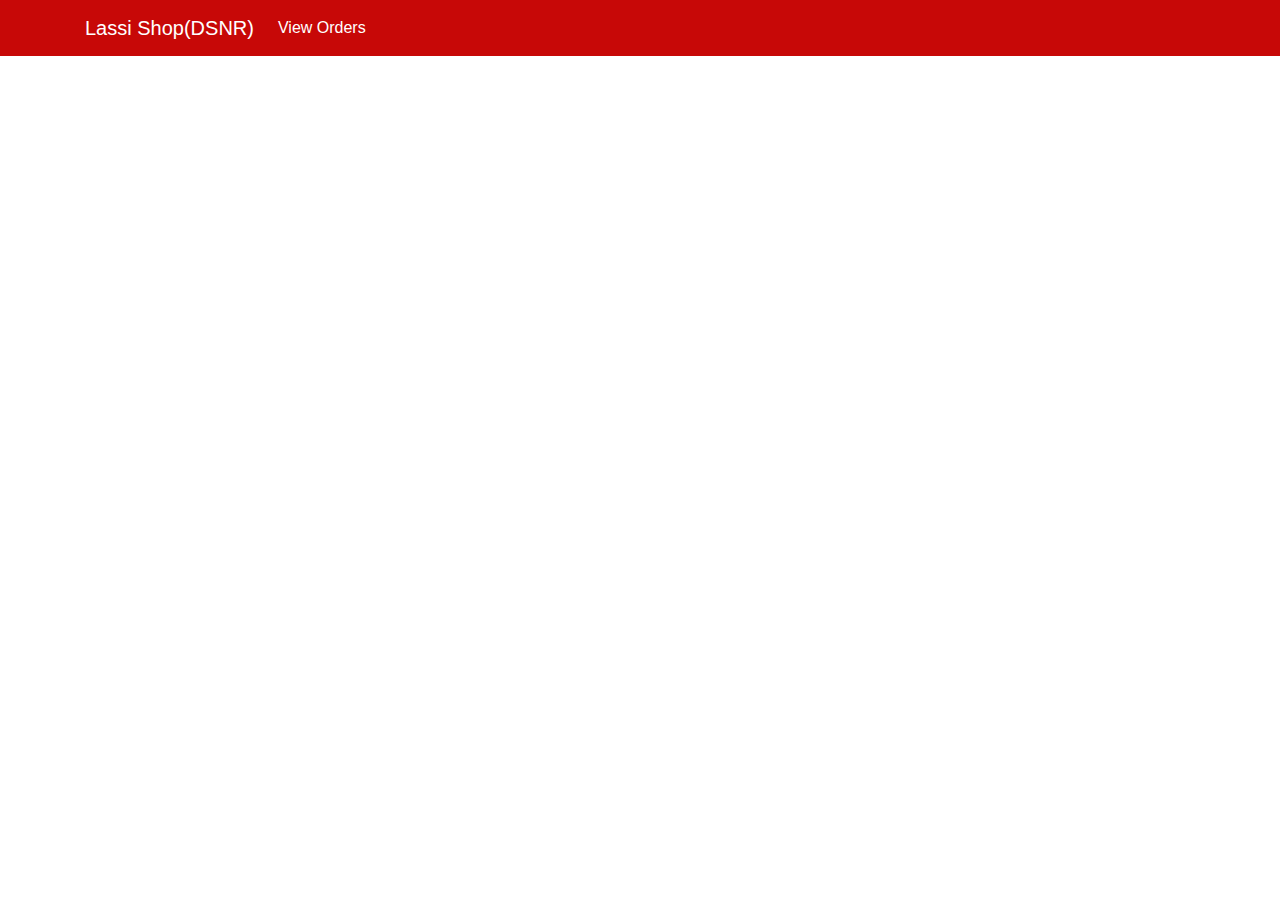
<file: index.html>
<!doctype html>
<html lang="en">
<head>
  <meta charset="utf-8">
  <title>Lassi shop(DSNR)</title>
  <base href="https://sudhirdonur.github.io/lassiShop-DSNR/">
  <meta name="viewport" content="width=device-width, initial-scale=1">
  <link rel="icon" type="image/x-icon" href="favicon.ico">
<link rel="stylesheet" href="styles.542c81ca1cf62a222b55.css"></head>
<body>
  <app-root></app-root>
<script type="text/javascript" src="runtime.ec2944dd8b20ec099bf3.js"></script><script type="text/javascript" src="polyfills.1ef83d22ada557f4a131.js"></script><script type="text/javascript" src="main.89d92cea040593d075df.js"></script></body>
</html>
</file>
<file: styles.542c81ca1cf62a222b55.css>
@import url(https://fonts.googleapis.com/css?family=Ubuntu:400,700);/*!
 * Bootswatch v4.3.1
 * Homepage: https://bootswatch.com
 * Copyright 2012-2019 Thomas Park
 * Licensed under MIT
 * Based on Bootstrap
*//*!
 * Bootstrap v4.3.1 (https://getbootstrap.com/)
 * Copyright 2011-2019 The Bootstrap Authors
 * Copyright 2011-2019 Twitter, Inc.
 * Licensed under MIT (https://github.com/twbs/bootstrap/blob/master/LICENSE)
 */:root{--blue:#007bff;--indigo:#6610f2;--purple:#772953;--pink:#e83e8c;--red:#DF382C;--orange:#E95420;--yellow:#EFB73E;--green:#38B44A;--teal:#20c997;--cyan:#17a2b8;--white:#fff;--gray:#868e96;--gray-dark:#333;--primary:#E95420;--secondary:#AEA79F;--success:#38B44A;--info:#17a2b8;--warning:#EFB73E;--danger:#DF382C;--light:#e9ecef;--dark:#772953;--breakpoint-xs:0;--breakpoint-sm:576px;--breakpoint-md:768px;--breakpoint-lg:992px;--breakpoint-xl:1200px;--font-family-sans-serif:"Ubuntu",-apple-system,BlinkMacSystemFont,"Segoe UI",Roboto,"Helvetica Neue",Arial,sans-serif,"Apple Color Emoji","Segoe UI Emoji","Segoe UI Symbol";--font-family-monospace:SFMono-Regular,Menlo,Monaco,Consolas,"Liberation Mono","Courier New",monospace}*,::after,::before{box-sizing:border-box}html{font-family:sans-serif;line-height:1.15;-webkit-text-size-adjust:100%;-webkit-tap-highlight-color:transparent}article,aside,figcaption,figure,footer,header,hgroup,main,nav,section{display:block}body{margin:0;font-family:-apple-system,BlinkMacSystemFont,"Segoe UI",Roboto,"Helvetica Neue",Arial,sans-serif,"Apple Color Emoji","Segoe UI Emoji","Segoe UI Symbol";font-size:1rem;font-weight:400;line-height:1.5;color:#333;text-align:left;background-color:#fff}[tabindex="-1"]:focus{outline:0!important}h1,h2,h3,h4,h5,h6{margin-top:0}dl,ol,p,ul{margin-top:0;margin-bottom:1rem}abbr[data-original-title],abbr[title]{text-decoration:underline;-webkit-text-decoration:underline dotted;text-decoration:underline dotted;cursor:help;border-bottom:0;text-decoration-skip-ink:none}address{margin-bottom:1rem;font-style:normal;line-height:inherit}ol ol,ol ul,ul ol,ul ul{margin-bottom:0}dt{font-weight:700}dd{margin-bottom:.5rem;margin-left:0}blockquote,figure{margin:0 0 1rem}b,strong{font-weight:bolder}sub,sup{position:relative;font-size:75%;line-height:0;vertical-align:baseline}sub{bottom:-.25em}sup{top:-.5em}a{color:#e95420;text-decoration:none;background-color:transparent}a:hover{color:#ac3911;text-decoration:underline}a:not([href]):not([tabindex]),a:not([href]):not([tabindex]):focus,a:not([href]):not([tabindex]):hover{color:inherit;text-decoration:none}a:not([href]):not([tabindex]):focus{outline:0}code,kbd,pre,samp{font-family:SFMono-Regular,Menlo,Monaco,Consolas,"Liberation Mono","Courier New",monospace;font-size:1em}pre{margin-top:0;margin-bottom:1rem;overflow:auto}img{vertical-align:middle;border-style:none}svg{overflow:hidden;vertical-align:middle}table{border-collapse:collapse}caption{padding-top:.75rem;padding-bottom:.75rem;color:#868e96;text-align:left;caption-side:bottom}th{text-align:inherit}label{display:inline-block;margin-bottom:.5rem}button{border-radius:0}button:focus{outline:dotted 1px;outline:-webkit-focus-ring-color auto 5px}button,input,optgroup,select,textarea{margin:0;font-family:-apple-system,BlinkMacSystemFont,"Segoe UI",Roboto,"Helvetica Neue",Arial,sans-serif,"Apple Color Emoji","Segoe UI Emoji","Segoe UI Symbol";font-size:inherit;line-height:inherit}button,input{overflow:visible}button,select{text-transform:none}select{word-wrap:normal}[type=button],[type=reset],[type=submit],button{-webkit-appearance:button}[type=button]:not(:disabled),[type=reset]:not(:disabled),[type=submit]:not(:disabled),button:not(:disabled){cursor:pointer}[type=button]::-moz-focus-inner,[type=reset]::-moz-focus-inner,[type=submit]::-moz-focus-inner,button::-moz-focus-inner{padding:0;border-style:none}input[type=checkbox],input[type=radio]{box-sizing:border-box;padding:0}input[type=date],input[type=datetime-local],input[type=month],input[type=time]{-webkit-appearance:listbox}textarea{overflow:auto;resize:vertical}fieldset{min-width:0;padding:0;margin:0;border:0}legend{display:block;width:100%;max-width:100%;padding:0;margin-bottom:.5rem;font-size:1.5rem;line-height:inherit;color:inherit;white-space:normal}progress{vertical-align:baseline}[type=number]::-webkit-inner-spin-button,[type=number]::-webkit-outer-spin-button{height:auto}[type=search]{outline-offset:-2px;-webkit-appearance:none}[type=search]::-webkit-search-decoration{-webkit-appearance:none}::-webkit-file-upload-button{font:inherit;-webkit-appearance:button}output{display:inline-block}summary{display:list-item;cursor:pointer}template{display:none}[hidden]{display:none!important}.h1,.h2,.h3,.h4,.h5,.h6,h1,h2,h3,h4,h5,h6{margin-bottom:.5rem;font-weight:500;line-height:1.2}.h1,h1{font-size:2.5rem}.h2,h2{font-size:2rem}.h3,h3{font-size:1.75rem}.h4,h4{font-size:1.5rem}.h5,h5{font-size:1.25rem}.h6,h6{font-size:1rem}.lead{font-size:1.25rem;font-weight:300}.display-1{font-size:6rem;font-weight:300;line-height:1.2}.display-2{font-size:5.5rem;font-weight:300;line-height:1.2}.display-3{font-size:4.5rem;font-weight:300;line-height:1.2}.display-4{font-size:3.5rem;font-weight:300;line-height:1.2}hr{box-sizing:content-box;height:0;overflow:visible;margin-top:1rem;margin-bottom:1rem;border:0;border-top:1px solid rgba(0,0,0,.1)}.small,small{font-size:80%;font-weight:400}.mark,mark{padding:.2em;background-color:#fcf8e3}.list-inline,.list-unstyled{padding-left:0;list-style:none}.list-inline-item{display:inline-block}.list-inline-item:not(:last-child){margin-right:.5rem}.initialism{font-size:90%;text-transform:uppercase}.blockquote{margin-bottom:1rem;font-size:1.25rem}.blockquote-footer{display:block;font-size:80%;color:#868e96}.blockquote-footer::before{content:"\2014\00A0"}.img-fluid{max-width:100%;height:auto}.img-thumbnail{padding:.25rem;background-color:#fff;border:1px solid #dee2e6;border-radius:.25rem;max-width:100%;height:auto}.figure{display:inline-block}.figure-img{margin-bottom:.5rem;line-height:1}.figure-caption{font-size:90%;color:#868e96}code{font-size:87.5%;color:#e83e8c;word-break:break-word}a>code{color:inherit}kbd{padding:.2rem .4rem;font-size:87.5%;color:#fff;background-color:#212529;border-radius:.2rem}kbd kbd{padding:0;font-size:100%;font-weight:700}pre{display:block;font-size:87.5%;color:#212529}pre code{font-size:inherit;color:inherit;word-break:normal}.pre-scrollable{max-height:340px;overflow-y:scroll}.container{width:100%;padding-right:15px;padding-left:15px;margin-right:auto;margin-left:auto}@media (min-width:576px){.container{max-width:540px}}@media (min-width:768px){.container{max-width:720px}}@media (min-width:992px){.container{max-width:960px}}@media (min-width:1200px){.container{max-width:1140px}}.container-fluid{width:100%;padding-right:15px;padding-left:15px;margin-right:auto;margin-left:auto}.row{display:flex;flex-wrap:wrap;margin-right:-15px;margin-left:-15px}.no-gutters{margin-right:0;margin-left:0}.no-gutters>.col,.no-gutters>[class*=col-]{padding-right:0;padding-left:0}.col,.col-1,.col-10,.col-11,.col-12,.col-2,.col-3,.col-4,.col-5,.col-6,.col-7,.col-8,.col-9,.col-auto,.col-lg,.col-lg-1,.col-lg-10,.col-lg-11,.col-lg-12,.col-lg-2,.col-lg-3,.col-lg-4,.col-lg-5,.col-lg-6,.col-lg-7,.col-lg-8,.col-lg-9,.col-lg-auto,.col-md,.col-md-1,.col-md-10,.col-md-11,.col-md-12,.col-md-2,.col-md-3,.col-md-4,.col-md-5,.col-md-6,.col-md-7,.col-md-8,.col-md-9,.col-md-auto,.col-sm,.col-sm-1,.col-sm-10,.col-sm-11,.col-sm-12,.col-sm-2,.col-sm-3,.col-sm-4,.col-sm-5,.col-sm-6,.col-sm-7,.col-sm-8,.col-sm-9,.col-sm-auto,.col-xl,.col-xl-1,.col-xl-10,.col-xl-11,.col-xl-12,.col-xl-2,.col-xl-3,.col-xl-4,.col-xl-5,.col-xl-6,.col-xl-7,.col-xl-8,.col-xl-9,.col-xl-auto{position:relative;width:100%;padding-right:15px;padding-left:15px}.col{flex-basis:0;flex-grow:1;max-width:100%}.col-auto{flex:0 0 auto;width:auto;max-width:100%}.col-1{flex:0 0 8.3333333333%;max-width:8.3333333333%}.col-2{flex:0 0 16.6666666667%;max-width:16.6666666667%}.col-3{flex:0 0 25%;max-width:25%}.col-4{flex:0 0 33.3333333333%;max-width:33.3333333333%}.col-5{flex:0 0 41.6666666667%;max-width:41.6666666667%}.col-6{flex:0 0 50%;max-width:50%}.col-7{flex:0 0 58.3333333333%;max-width:58.3333333333%}.col-8{flex:0 0 66.6666666667%;max-width:66.6666666667%}.col-9{flex:0 0 75%;max-width:75%}.col-10{flex:0 0 83.3333333333%;max-width:83.3333333333%}.col-11{flex:0 0 91.6666666667%;max-width:91.6666666667%}.col-12{flex:0 0 100%;max-width:100%}.order-first{order:-1}.order-last{order:13}.order-0{order:0}.order-1{order:1}.order-2{order:2}.order-3{order:3}.order-4{order:4}.order-5{order:5}.order-6{order:6}.order-7{order:7}.order-8{order:8}.order-9{order:9}.order-10{order:10}.order-11{order:11}.order-12{order:12}.offset-1{margin-left:8.3333333333%}.offset-2{margin-left:16.6666666667%}.offset-3{margin-left:25%}.offset-4{margin-left:33.3333333333%}.offset-5{margin-left:41.6666666667%}.offset-6{margin-left:50%}.offset-7{margin-left:58.3333333333%}.offset-8{margin-left:66.6666666667%}.offset-9{margin-left:75%}.offset-10{margin-left:83.3333333333%}.offset-11{margin-left:91.6666666667%}@media (min-width:576px){.col-sm{flex-basis:0;flex-grow:1;max-width:100%}.col-sm-auto{flex:0 0 auto;width:auto;max-width:100%}.col-sm-1{flex:0 0 8.3333333333%;max-width:8.3333333333%}.col-sm-2{flex:0 0 16.6666666667%;max-width:16.6666666667%}.col-sm-3{flex:0 0 25%;max-width:25%}.col-sm-4{flex:0 0 33.3333333333%;max-width:33.3333333333%}.col-sm-5{flex:0 0 41.6666666667%;max-width:41.6666666667%}.col-sm-6{flex:0 0 50%;max-width:50%}.col-sm-7{flex:0 0 58.3333333333%;max-width:58.3333333333%}.col-sm-8{flex:0 0 66.6666666667%;max-width:66.6666666667%}.col-sm-9{flex:0 0 75%;max-width:75%}.col-sm-10{flex:0 0 83.3333333333%;max-width:83.3333333333%}.col-sm-11{flex:0 0 91.6666666667%;max-width:91.6666666667%}.col-sm-12{flex:0 0 100%;max-width:100%}.order-sm-first{order:-1}.order-sm-last{order:13}.order-sm-0{order:0}.order-sm-1{order:1}.order-sm-2{order:2}.order-sm-3{order:3}.order-sm-4{order:4}.order-sm-5{order:5}.order-sm-6{order:6}.order-sm-7{order:7}.order-sm-8{order:8}.order-sm-9{order:9}.order-sm-10{order:10}.order-sm-11{order:11}.order-sm-12{order:12}.offset-sm-0{margin-left:0}.offset-sm-1{margin-left:8.3333333333%}.offset-sm-2{margin-left:16.6666666667%}.offset-sm-3{margin-left:25%}.offset-sm-4{margin-left:33.3333333333%}.offset-sm-5{margin-left:41.6666666667%}.offset-sm-6{margin-left:50%}.offset-sm-7{margin-left:58.3333333333%}.offset-sm-8{margin-left:66.6666666667%}.offset-sm-9{margin-left:75%}.offset-sm-10{margin-left:83.3333333333%}.offset-sm-11{margin-left:91.6666666667%}}@media (min-width:768px){.col-md{flex-basis:0;flex-grow:1;max-width:100%}.col-md-auto{flex:0 0 auto;width:auto;max-width:100%}.col-md-1{flex:0 0 8.3333333333%;max-width:8.3333333333%}.col-md-2{flex:0 0 16.6666666667%;max-width:16.6666666667%}.col-md-3{flex:0 0 25%;max-width:25%}.col-md-4{flex:0 0 33.3333333333%;max-width:33.3333333333%}.col-md-5{flex:0 0 41.6666666667%;max-width:41.6666666667%}.col-md-6{flex:0 0 50%;max-width:50%}.col-md-7{flex:0 0 58.3333333333%;max-width:58.3333333333%}.col-md-8{flex:0 0 66.6666666667%;max-width:66.6666666667%}.col-md-9{flex:0 0 75%;max-width:75%}.col-md-10{flex:0 0 83.3333333333%;max-width:83.3333333333%}.col-md-11{flex:0 0 91.6666666667%;max-width:91.6666666667%}.col-md-12{flex:0 0 100%;max-width:100%}.order-md-first{order:-1}.order-md-last{order:13}.order-md-0{order:0}.order-md-1{order:1}.order-md-2{order:2}.order-md-3{order:3}.order-md-4{order:4}.order-md-5{order:5}.order-md-6{order:6}.order-md-7{order:7}.order-md-8{order:8}.order-md-9{order:9}.order-md-10{order:10}.order-md-11{order:11}.order-md-12{order:12}.offset-md-0{margin-left:0}.offset-md-1{margin-left:8.3333333333%}.offset-md-2{margin-left:16.6666666667%}.offset-md-3{margin-left:25%}.offset-md-4{margin-left:33.3333333333%}.offset-md-5{margin-left:41.6666666667%}.offset-md-6{margin-left:50%}.offset-md-7{margin-left:58.3333333333%}.offset-md-8{margin-left:66.6666666667%}.offset-md-9{margin-left:75%}.offset-md-10{margin-left:83.3333333333%}.offset-md-11{margin-left:91.6666666667%}}@media (min-width:992px){.col-lg{flex-basis:0;flex-grow:1;max-width:100%}.col-lg-auto{flex:0 0 auto;width:auto;max-width:100%}.col-lg-1{flex:0 0 8.3333333333%;max-width:8.3333333333%}.col-lg-2{flex:0 0 16.6666666667%;max-width:16.6666666667%}.col-lg-3{flex:0 0 25%;max-width:25%}.col-lg-4{flex:0 0 33.3333333333%;max-width:33.3333333333%}.col-lg-5{flex:0 0 41.6666666667%;max-width:41.6666666667%}.col-lg-6{flex:0 0 50%;max-width:50%}.col-lg-7{flex:0 0 58.3333333333%;max-width:58.3333333333%}.col-lg-8{flex:0 0 66.6666666667%;max-width:66.6666666667%}.col-lg-9{flex:0 0 75%;max-width:75%}.col-lg-10{flex:0 0 83.3333333333%;max-width:83.3333333333%}.col-lg-11{flex:0 0 91.6666666667%;max-width:91.6666666667%}.col-lg-12{flex:0 0 100%;max-width:100%}.order-lg-first{order:-1}.order-lg-last{order:13}.order-lg-0{order:0}.order-lg-1{order:1}.order-lg-2{order:2}.order-lg-3{order:3}.order-lg-4{order:4}.order-lg-5{order:5}.order-lg-6{order:6}.order-lg-7{order:7}.order-lg-8{order:8}.order-lg-9{order:9}.order-lg-10{order:10}.order-lg-11{order:11}.order-lg-12{order:12}.offset-lg-0{margin-left:0}.offset-lg-1{margin-left:8.3333333333%}.offset-lg-2{margin-left:16.6666666667%}.offset-lg-3{margin-left:25%}.offset-lg-4{margin-left:33.3333333333%}.offset-lg-5{margin-left:41.6666666667%}.offset-lg-6{margin-left:50%}.offset-lg-7{margin-left:58.3333333333%}.offset-lg-8{margin-left:66.6666666667%}.offset-lg-9{margin-left:75%}.offset-lg-10{margin-left:83.3333333333%}.offset-lg-11{margin-left:91.6666666667%}}@media (min-width:1200px){.col-xl{flex-basis:0;flex-grow:1;max-width:100%}.col-xl-auto{flex:0 0 auto;width:auto;max-width:100%}.col-xl-1{flex:0 0 8.3333333333%;max-width:8.3333333333%}.col-xl-2{flex:0 0 16.6666666667%;max-width:16.6666666667%}.col-xl-3{flex:0 0 25%;max-width:25%}.col-xl-4{flex:0 0 33.3333333333%;max-width:33.3333333333%}.col-xl-5{flex:0 0 41.6666666667%;max-width:41.6666666667%}.col-xl-6{flex:0 0 50%;max-width:50%}.col-xl-7{flex:0 0 58.3333333333%;max-width:58.3333333333%}.col-xl-8{flex:0 0 66.6666666667%;max-width:66.6666666667%}.col-xl-9{flex:0 0 75%;max-width:75%}.col-xl-10{flex:0 0 83.3333333333%;max-width:83.3333333333%}.col-xl-11{flex:0 0 91.6666666667%;max-width:91.6666666667%}.col-xl-12{flex:0 0 100%;max-width:100%}.order-xl-first{order:-1}.order-xl-last{order:13}.order-xl-0{order:0}.order-xl-1{order:1}.order-xl-2{order:2}.order-xl-3{order:3}.order-xl-4{order:4}.order-xl-5{order:5}.order-xl-6{order:6}.order-xl-7{order:7}.order-xl-8{order:8}.order-xl-9{order:9}.order-xl-10{order:10}.order-xl-11{order:11}.order-xl-12{order:12}.offset-xl-0{margin-left:0}.offset-xl-1{margin-left:8.3333333333%}.offset-xl-2{margin-left:16.6666666667%}.offset-xl-3{margin-left:25%}.offset-xl-4{margin-left:33.3333333333%}.offset-xl-5{margin-left:41.6666666667%}.offset-xl-6{margin-left:50%}.offset-xl-7{margin-left:58.3333333333%}.offset-xl-8{margin-left:66.6666666667%}.offset-xl-9{margin-left:75%}.offset-xl-10{margin-left:83.3333333333%}.offset-xl-11{margin-left:91.6666666667%}}.table{width:100%;margin-bottom:1rem;color:#333}.table td,.table th{padding:.75rem;vertical-align:top;border-top:1px solid #dee2e6}.table thead th{vertical-align:bottom;border-bottom:2px solid #dee2e6}.table tbody+tbody{border-top:2px solid #dee2e6}.table-sm td,.table-sm th{padding:.3rem}.table-bordered,.table-bordered td,.table-bordered th{border:1px solid #dee2e6}.table-bordered thead td,.table-bordered thead th{border-bottom-width:2px}.table-borderless tbody+tbody,.table-borderless td,.table-borderless th,.table-borderless thead th{border:0}.table-striped tbody tr:nth-of-type(odd){background-color:rgba(0,0,0,.05)}.table-hover tbody tr:hover{color:#333;background-color:rgba(0,0,0,.075)}.table-primary,.table-primary>td,.table-primary>th{background-color:#f9cfc1}.table-primary tbody+tbody,.table-primary td,.table-primary th,.table-primary thead th{border-color:#f4a68b}.table-hover .table-primary:hover,.table-hover .table-primary:hover>td,.table-hover .table-primary:hover>th{background-color:#f7bdaa}.table-secondary,.table-secondary>td,.table-secondary>th{background-color:#e8e6e4}.table-secondary tbody+tbody,.table-secondary td,.table-secondary th,.table-secondary thead th{border-color:#d5d1cd}.table-hover .table-secondary:hover,.table-hover .table-secondary:hover>td,.table-hover .table-secondary:hover>th{background-color:#dcd9d6}.table-success,.table-success>td,.table-success>th{background-color:#c7eacc}.table-success tbody+tbody,.table-success td,.table-success th,.table-success thead th{border-color:#98d8a1}.table-hover .table-success:hover,.table-hover .table-success:hover>td,.table-hover .table-success:hover>th{background-color:#b4e3bb}.table-info,.table-info>td,.table-info>th{background-color:#bee5eb}.table-info tbody+tbody,.table-info td,.table-info th,.table-info thead th{border-color:#86cfda}.table-hover .table-info:hover,.table-hover .table-info:hover>td,.table-hover .table-info:hover>th{background-color:#abdde5}.table-warning,.table-warning>td,.table-warning>th{background-color:#fbebc9}.table-warning tbody+tbody,.table-warning td,.table-warning th,.table-warning thead th{border-color:#f7da9b}.table-hover .table-warning:hover,.table-hover .table-warning:hover>td,.table-hover .table-warning:hover>th{background-color:#f9e2b1}.table-danger,.table-danger>td,.table-danger>th{background-color:#f6c7c4}.table-danger tbody+tbody,.table-danger td,.table-danger th,.table-danger thead th{border-color:#ee9891}.table-hover .table-danger:hover,.table-hover .table-danger:hover>td,.table-hover .table-danger:hover>th{background-color:#f3b2ae}.table-light,.table-light>td,.table-light>th{background-color:#f9fafb}.table-light tbody+tbody,.table-light td,.table-light th,.table-light thead th{border-color:#f4f5f7}.table-hover .table-light:hover,.table-hover .table-light:hover>td,.table-hover .table-light:hover>th{background-color:#eaedf1}.table-dark,.table-dark>td,.table-dark>th{background-color:#d9c3cf}.table-dark tbody+tbody,.table-dark td,.table-dark th,.table-dark thead th{border-color:#b890a6}.table-hover .table-dark:hover,.table-hover .table-dark:hover>td,.table-hover .table-dark:hover>th{background-color:#cfb3c3}.table-active,.table-active>td,.table-active>th,.table-hover .table-active:hover,.table-hover .table-active:hover>td,.table-hover .table-active:hover>th{background-color:rgba(0,0,0,.075)}.table .thead-dark th{color:#fff;background-color:#772953;border-color:#642246}.table .thead-light th{color:#495057;background-color:#e9ecef;border-color:#dee2e6}.table-dark{color:#fff;background-color:#772953}.table-dark td,.table-dark th,.table-dark thead th{border-color:#642246}.table-dark.table-bordered{border:0}.table-dark.table-striped tbody tr:nth-of-type(odd){background-color:rgba(255,255,255,.05)}.table-dark.table-hover tbody tr:hover{color:#fff;background-color:rgba(255,255,255,.075)}@media (max-width:575.98px){.table-responsive-sm{display:block;width:100%;overflow-x:auto;-webkit-overflow-scrolling:touch}.table-responsive-sm>.table-bordered{border:0}}@media (max-width:767.98px){.table-responsive-md{display:block;width:100%;overflow-x:auto;-webkit-overflow-scrolling:touch}.table-responsive-md>.table-bordered{border:0}}@media (max-width:991.98px){.table-responsive-lg{display:block;width:100%;overflow-x:auto;-webkit-overflow-scrolling:touch}.table-responsive-lg>.table-bordered{border:0}}@media (max-width:1199.98px){.table-responsive-xl{display:block;width:100%;overflow-x:auto;-webkit-overflow-scrolling:touch}.table-responsive-xl>.table-bordered{border:0}}.table-responsive{display:block;width:100%;overflow-x:auto;-webkit-overflow-scrolling:touch}.table-responsive>.table-bordered{border:0}.form-control{display:block;width:100%;height:calc(1.5em + .75rem + 2px);padding:.375rem .75rem;font-size:1rem;font-weight:400;line-height:1.5;color:#495057;background-color:#fff;background-clip:padding-box;border:1px solid #ced4da;border-radius:.25rem;transition:border-color .15s ease-in-out,box-shadow .15s ease-in-out}@media (prefers-reduced-motion:reduce){.form-control{transition:none}}.form-control::-ms-expand{background-color:transparent;border:0}.form-control:focus{color:#495057;background-color:#fff;border-color:#f4ad94;outline:0;box-shadow:0 0 0 .2rem rgba(233,84,32,.25)}.form-control::-webkit-input-placeholder{color:#868e96;opacity:1}.form-control::-ms-input-placeholder{color:#868e96;opacity:1}.form-control::placeholder{color:#868e96;opacity:1}.form-control:disabled,.form-control[readonly]{background-color:#e9ecef;opacity:1}select.form-control:focus::-ms-value{color:#495057;background-color:#fff}.form-control-file,.form-control-range{display:block;width:100%}.col-form-label{padding-top:calc(.375rem + 1px);padding-bottom:calc(.375rem + 1px);margin-bottom:0;font-size:inherit;line-height:1.5}.col-form-label-lg{padding-top:calc(.5rem + 1px);padding-bottom:calc(.5rem + 1px);font-size:1.25rem;line-height:1.5}.col-form-label-sm{padding-top:calc(.25rem + 1px);padding-bottom:calc(.25rem + 1px);font-size:.875rem;line-height:1.5}.form-control-plaintext{display:block;width:100%;padding-top:.375rem;padding-bottom:.375rem;margin-bottom:0;line-height:1.5;color:#333;background-color:transparent;border:solid transparent;border-width:1px 0}.form-control-plaintext.form-control-lg,.form-control-plaintext.form-control-sm{padding-right:0;padding-left:0}.form-control-sm{height:calc(1.5em + .5rem + 2px);padding:.25rem .5rem;font-size:.875rem;line-height:1.5;border-radius:.2rem}.form-control-lg{height:calc(1.5em + 1rem + 2px);padding:.5rem 1rem;font-size:1.25rem;line-height:1.5;border-radius:.3rem}select.form-control[multiple],select.form-control[size],textarea.form-control{height:auto}.form-group{margin-bottom:1rem}.form-text{display:block;margin-top:.25rem}.form-row{display:flex;flex-wrap:wrap;margin-right:-5px;margin-left:-5px}.form-row>.col,.form-row>[class*=col-]{padding-right:5px;padding-left:5px}.form-check{position:relative;display:block;padding-left:1.25rem}.form-check-input{position:absolute;margin-top:.3rem;margin-left:-1.25rem}.form-check-input:disabled~.form-check-label{color:#868e96}.form-check-label{margin-bottom:0}.form-check-inline{display:inline-flex;align-items:center;padding-left:0;margin-right:.75rem}.form-check-inline .form-check-input{position:static;margin-top:0;margin-right:.3125rem;margin-left:0}.valid-feedback{display:none;width:100%;margin-top:.25rem;font-size:80%;color:#38b44a}.valid-tooltip{position:absolute;top:100%;z-index:5;display:none;max-width:100%;padding:.25rem .5rem;margin-top:.1rem;font-size:.875rem;line-height:1.5;color:#fff;background-color:rgba(56,180,74,.9);border-radius:.25rem}.form-control.is-valid,.was-validated .form-control:valid{border-color:#38b44a;padding-right:calc(1.5em + .75rem);background-image:url("data:image/svg+xml,%3csvg xmlns='http://www.w3.org/2000/svg' viewBox='0 0 8 8'%3e%3cpath fill='%2338B44A' d='M2.3 6.73L.6 4.53c-.4-1.04.46-1.4 1.1-.8l1.1 1.4 3.4-3.8c.6-.63 1.6-.27 1.2.7l-4 4.6c-.43.5-.8.4-1.1.1z'/%3e%3c/svg%3e");background-repeat:no-repeat;background-position:center right calc(.375em + .1875rem);background-size:calc(.75em + .375rem) calc(.75em + .375rem)}.form-control.is-valid:focus,.was-validated .form-control:valid:focus{border-color:#38b44a;box-shadow:0 0 0 .2rem rgba(56,180,74,.25)}.form-control.is-valid~.valid-feedback,.form-control.is-valid~.valid-tooltip,.was-validated .form-control:valid~.valid-feedback,.was-validated .form-control:valid~.valid-tooltip{display:block}.was-validated textarea.form-control:valid,textarea.form-control.is-valid{padding-right:calc(1.5em + .75rem);background-position:top calc(.375em + .1875rem) right calc(.375em + .1875rem)}.custom-select.is-valid,.was-validated .custom-select:valid{border-color:#38b44a;padding-right:calc((1em + .75rem) * 3 / 4 + 1.75rem);background:url("data:image/svg+xml,%3csvg xmlns='http://www.w3.org/2000/svg' viewBox='0 0 4 5'%3e%3cpath fill='%23333' d='M2 0L0 2h4zm0 5L0 3h4z'/%3e%3c/svg%3e") right .75rem center/8px 10px no-repeat,url("data:image/svg+xml,%3csvg xmlns='http://www.w3.org/2000/svg' viewBox='0 0 8 8'%3e%3cpath fill='%2338B44A' d='M2.3 6.73L.6 4.53c-.4-1.04.46-1.4 1.1-.8l1.1 1.4 3.4-3.8c.6-.63 1.6-.27 1.2.7l-4 4.6c-.43.5-.8.4-1.1.1z'/%3e%3c/svg%3e") center right 1.75rem/calc(.75em + .375rem) calc(.75em + .375rem) no-repeat #fff}.custom-select.is-valid:focus,.was-validated .custom-select:valid:focus{border-color:#38b44a;box-shadow:0 0 0 .2rem rgba(56,180,74,.25)}.custom-select.is-valid~.valid-feedback,.custom-select.is-valid~.valid-tooltip,.was-validated .custom-select:valid~.valid-feedback,.was-validated .custom-select:valid~.valid-tooltip{display:block}.form-control-file.is-valid~.valid-feedback,.form-control-file.is-valid~.valid-tooltip,.was-validated .form-control-file:valid~.valid-feedback,.was-validated .form-control-file:valid~.valid-tooltip{display:block}.form-check-input.is-valid~.form-check-label,.was-validated .form-check-input:valid~.form-check-label{color:#38b44a}.form-check-input.is-valid~.valid-feedback,.form-check-input.is-valid~.valid-tooltip,.was-validated .form-check-input:valid~.valid-feedback,.was-validated .form-check-input:valid~.valid-tooltip{display:block}.custom-control-input.is-valid~.custom-control-label,.was-validated .custom-control-input:valid~.custom-control-label{color:#38b44a}.custom-control-input.is-valid~.custom-control-label::before,.was-validated .custom-control-input:valid~.custom-control-label::before{border-color:#38b44a}.custom-control-input.is-valid~.valid-feedback,.custom-control-input.is-valid~.valid-tooltip,.was-validated .custom-control-input:valid~.valid-feedback,.was-validated .custom-control-input:valid~.valid-tooltip{display:block}.custom-control-input.is-valid:checked~.custom-control-label::before,.was-validated .custom-control-input:valid:checked~.custom-control-label::before{border-color:#55ca66;background-color:#55ca66}.custom-control-input.is-valid:focus~.custom-control-label::before,.was-validated .custom-control-input:valid:focus~.custom-control-label::before{box-shadow:0 0 0 .2rem rgba(56,180,74,.25)}.custom-control-input.is-valid:focus:not(:checked)~.custom-control-label::before,.was-validated .custom-control-input:valid:focus:not(:checked)~.custom-control-label::before{border-color:#38b44a}.custom-file-input.is-valid~.custom-file-label,.was-validated .custom-file-input:valid~.custom-file-label{border-color:#38b44a}.custom-file-input.is-valid~.valid-feedback,.custom-file-input.is-valid~.valid-tooltip,.was-validated .custom-file-input:valid~.valid-feedback,.was-validated .custom-file-input:valid~.valid-tooltip{display:block}.custom-file-input.is-valid:focus~.custom-file-label,.was-validated .custom-file-input:valid:focus~.custom-file-label{border-color:#38b44a;box-shadow:0 0 0 .2rem rgba(56,180,74,.25)}.invalid-feedback{display:none;width:100%;margin-top:.25rem;font-size:80%;color:#df382c}.invalid-tooltip{position:absolute;top:100%;z-index:5;display:none;max-width:100%;padding:.25rem .5rem;margin-top:.1rem;font-size:.875rem;line-height:1.5;color:#fff;background-color:rgba(223,56,44,.9);border-radius:.25rem}.form-control.is-invalid,.was-validated .form-control:invalid{border-color:#df382c;padding-right:calc(1.5em + .75rem);background-image:url("data:image/svg+xml,%3csvg xmlns='http://www.w3.org/2000/svg' fill='%23DF382C' viewBox='-2 -2 7 7'%3e%3cpath stroke='%23DF382C' d='M0 0l3 3m0-3L0 3'/%3e%3ccircle r='.5'/%3e%3ccircle cx='3' r='.5'/%3e%3ccircle cy='3' r='.5'/%3e%3ccircle cx='3' cy='3' r='.5'/%3e%3c/svg%3E");background-repeat:no-repeat;background-position:center right calc(.375em + .1875rem);background-size:calc(.75em + .375rem) calc(.75em + .375rem)}.form-control.is-invalid:focus,.was-validated .form-control:invalid:focus{border-color:#df382c;box-shadow:0 0 0 .2rem rgba(223,56,44,.25)}.form-control.is-invalid~.invalid-feedback,.form-control.is-invalid~.invalid-tooltip,.was-validated .form-control:invalid~.invalid-feedback,.was-validated .form-control:invalid~.invalid-tooltip{display:block}.was-validated textarea.form-control:invalid,textarea.form-control.is-invalid{padding-right:calc(1.5em + .75rem);background-position:top calc(.375em + .1875rem) right calc(.375em + .1875rem)}.custom-select.is-invalid,.was-validated .custom-select:invalid{border-color:#df382c;padding-right:calc((1em + .75rem) * 3 / 4 + 1.75rem);background:url("data:image/svg+xml,%3csvg xmlns='http://www.w3.org/2000/svg' viewBox='0 0 4 5'%3e%3cpath fill='%23333' d='M2 0L0 2h4zm0 5L0 3h4z'/%3e%3c/svg%3e") right .75rem center/8px 10px no-repeat,url("data:image/svg+xml,%3csvg xmlns='http://www.w3.org/2000/svg' fill='%23DF382C' viewBox='-2 -2 7 7'%3e%3cpath stroke='%23DF382C' d='M0 0l3 3m0-3L0 3'/%3e%3ccircle r='.5'/%3e%3ccircle cx='3' r='.5'/%3e%3ccircle cy='3' r='.5'/%3e%3ccircle cx='3' cy='3' r='.5'/%3e%3c/svg%3E") center right 1.75rem/calc(.75em + .375rem) calc(.75em + .375rem) no-repeat #fff}.custom-select.is-invalid:focus,.was-validated .custom-select:invalid:focus{border-color:#df382c;box-shadow:0 0 0 .2rem rgba(223,56,44,.25)}.custom-select.is-invalid~.invalid-feedback,.custom-select.is-invalid~.invalid-tooltip,.was-validated .custom-select:invalid~.invalid-feedback,.was-validated .custom-select:invalid~.invalid-tooltip{display:block}.form-control-file.is-invalid~.invalid-feedback,.form-control-file.is-invalid~.invalid-tooltip,.was-validated .form-control-file:invalid~.invalid-feedback,.was-validated .form-control-file:invalid~.invalid-tooltip{display:block}.form-check-input.is-invalid~.form-check-label,.was-validated .form-check-input:invalid~.form-check-label{color:#df382c}.form-check-input.is-invalid~.invalid-feedback,.form-check-input.is-invalid~.invalid-tooltip,.was-validated .form-check-input:invalid~.invalid-feedback,.was-validated .form-check-input:invalid~.invalid-tooltip{display:block}.custom-control-input.is-invalid~.custom-control-label,.was-validated .custom-control-input:invalid~.custom-control-label{color:#df382c}.custom-control-input.is-invalid~.custom-control-label::before,.was-validated .custom-control-input:invalid~.custom-control-label::before{border-color:#df382c}.custom-control-input.is-invalid~.invalid-feedback,.custom-control-input.is-invalid~.invalid-tooltip,.was-validated .custom-control-input:invalid~.invalid-feedback,.was-validated .custom-control-input:invalid~.invalid-tooltip{display:block}.custom-control-input.is-invalid:checked~.custom-control-label::before,.was-validated .custom-control-input:invalid:checked~.custom-control-label::before{border-color:#e66258;background-color:#e66258}.custom-control-input.is-invalid:focus~.custom-control-label::before,.was-validated .custom-control-input:invalid:focus~.custom-control-label::before{box-shadow:0 0 0 .2rem rgba(223,56,44,.25)}.custom-control-input.is-invalid:focus:not(:checked)~.custom-control-label::before,.was-validated .custom-control-input:invalid:focus:not(:checked)~.custom-control-label::before{border-color:#df382c}.custom-file-input.is-invalid~.custom-file-label,.was-validated .custom-file-input:invalid~.custom-file-label{border-color:#df382c}.custom-file-input.is-invalid~.invalid-feedback,.custom-file-input.is-invalid~.invalid-tooltip,.was-validated .custom-file-input:invalid~.invalid-feedback,.was-validated .custom-file-input:invalid~.invalid-tooltip{display:block}.custom-file-input.is-invalid:focus~.custom-file-label,.was-validated .custom-file-input:invalid:focus~.custom-file-label{border-color:#df382c;box-shadow:0 0 0 .2rem rgba(223,56,44,.25)}.form-inline{display:flex;flex-flow:row wrap;align-items:center}.form-inline .form-check{width:100%}@media (min-width:576px){.form-inline label{display:flex;align-items:center;justify-content:center;margin-bottom:0}.form-inline .form-group{display:flex;flex:0 0 auto;flex-flow:row wrap;align-items:center;margin-bottom:0}.form-inline .form-control{display:inline-block;width:auto;vertical-align:middle}.form-inline .form-control-plaintext{display:inline-block}.form-inline .custom-select,.form-inline .input-group{width:auto}.form-inline .form-check{display:flex;align-items:center;justify-content:center;width:auto;padding-left:0}.form-inline .form-check-input{position:relative;flex-shrink:0;margin-top:0;margin-right:.25rem;margin-left:0}.form-inline .custom-control{align-items:center;justify-content:center}.form-inline .custom-control-label{margin-bottom:0}}.btn{display:inline-block;font-weight:400;color:#333;text-align:center;vertical-align:middle;-webkit-user-select:none;-moz-user-select:none;-ms-user-select:none;user-select:none;background-color:transparent;border:1px solid transparent;padding:.375rem .75rem;font-size:1rem;line-height:1.5;border-radius:.25rem;transition:color .15s ease-in-out,background-color .15s ease-in-out,border-color .15s ease-in-out,box-shadow .15s ease-in-out}@media (prefers-reduced-motion:reduce){.btn{transition:none}}.btn:hover{color:#333;text-decoration:none}.btn.focus,.btn:focus{outline:0;box-shadow:0 0 0 .2rem rgba(233,84,32,.25)}.btn.disabled,.btn:disabled{opacity:.65}a.btn.disabled,fieldset:disabled a.btn{pointer-events:none}.btn-primary,.btn-primary:hover{color:#fff;background-color:#c70807;border-color:#c70807}.btn-primary.focus,.btn-primary:focus{box-shadow:0 0 0 .2rem rgba(236,110,65,.5)}.btn-primary.disabled,.btn-primary:disabled{color:#fff;background-color:#e95420;border-color:#e95420}.btn-primary:not(:disabled):not(.disabled).active,.btn-primary:not(:disabled):not(.disabled):active,.show>.btn-primary.dropdown-toggle{color:#fff;background-color:#c34113;border-color:#b73d12}.btn-primary:not(:disabled):not(.disabled).active:focus,.btn-primary:not(:disabled):not(.disabled):active:focus,.show>.btn-primary.dropdown-toggle:focus{box-shadow:0 0 0 .2rem rgba(236,110,65,.5)}.btn-secondary{color:#fff;background-color:#aea79f;border-color:#aea79f}.btn-secondary:hover{color:#fff;background-color:#9c948a;border-color:#978e83}.btn-secondary.focus,.btn-secondary:focus{box-shadow:0 0 0 .2rem rgba(186,180,173,.5)}.btn-secondary.disabled,.btn-secondary:disabled{color:#fff;background-color:#aea79f;border-color:#aea79f}.btn-secondary:not(:disabled):not(.disabled).active,.btn-secondary:not(:disabled):not(.disabled):active,.show>.btn-secondary.dropdown-toggle{color:#fff;background-color:#978e83;border-color:#91877c}.btn-secondary:not(:disabled):not(.disabled).active:focus,.btn-secondary:not(:disabled):not(.disabled):active:focus,.show>.btn-secondary.dropdown-toggle:focus{box-shadow:0 0 0 .2rem rgba(186,180,173,.5)}.btn-success{color:#fff;background-color:#38b44a;border-color:#38b44a}.btn-success:hover{color:#fff;background-color:#2f973e;border-color:#2c8d3a}.btn-success.focus,.btn-success:focus{box-shadow:0 0 0 .2rem rgba(86,191,101,.5)}.btn-success.disabled,.btn-success:disabled{color:#fff;background-color:#38b44a;border-color:#38b44a}.btn-success:not(:disabled):not(.disabled).active,.btn-success:not(:disabled):not(.disabled):active,.show>.btn-success.dropdown-toggle{color:#fff;background-color:#2c8d3a;border-color:#298336}.btn-success:not(:disabled):not(.disabled).active:focus,.btn-success:not(:disabled):not(.disabled):active:focus,.show>.btn-success.dropdown-toggle:focus{box-shadow:0 0 0 .2rem rgba(86,191,101,.5)}.btn-info{color:#fff;background-color:#17a2b8;border-color:#17a2b8}.btn-info:hover{color:#fff;background-color:#138496;border-color:#117a8b}.btn-info.focus,.btn-info:focus{box-shadow:0 0 0 .2rem rgba(58,176,195,.5)}.btn-info.disabled,.btn-info:disabled{color:#fff;background-color:#17a2b8;border-color:#17a2b8}.btn-info:not(:disabled):not(.disabled).active,.btn-info:not(:disabled):not(.disabled):active,.show>.btn-info.dropdown-toggle{color:#fff;background-color:#117a8b;border-color:#10707f}.btn-info:not(:disabled):not(.disabled).active:focus,.btn-info:not(:disabled):not(.disabled):active:focus,.show>.btn-info.dropdown-toggle:focus{box-shadow:0 0 0 .2rem rgba(58,176,195,.5)}.btn-warning{color:#fff;background-color:#efb73e;border-color:#efb73e}.btn-warning:hover{color:#fff;background-color:#ecaa1b;border-color:#e7a413}.btn-warning.focus,.btn-warning:focus{box-shadow:0 0 0 .2rem rgba(241,194,91,.5)}.btn-warning.disabled,.btn-warning:disabled{color:#fff;background-color:#efb73e;border-color:#efb73e}.btn-warning:not(:disabled):not(.disabled).active,.btn-warning:not(:disabled):not(.disabled):active,.show>.btn-warning.dropdown-toggle{color:#fff;background-color:#e7a413;border-color:#db9c12}.btn-warning:not(:disabled):not(.disabled).active:focus,.btn-warning:not(:disabled):not(.disabled):active:focus,.show>.btn-warning.dropdown-toggle:focus{box-shadow:0 0 0 .2rem rgba(241,194,91,.5)}.btn-danger{color:#fff;background-color:#df382c;border-color:#df382c}.btn-danger:hover{color:#fff;background-color:#c7291e;border-color:#bc271c}.btn-danger.focus,.btn-danger:focus{box-shadow:0 0 0 .2rem rgba(228,86,76,.5)}.btn-danger.disabled,.btn-danger:disabled{color:#fff;background-color:#df382c;border-color:#df382c}.btn-danger:not(:disabled):not(.disabled).active,.btn-danger:not(:disabled):not(.disabled):active,.show>.btn-danger.dropdown-toggle{color:#fff;background-color:#bc271c;border-color:#b0251b}.btn-danger:not(:disabled):not(.disabled).active:focus,.btn-danger:not(:disabled):not(.disabled):active:focus,.show>.btn-danger.dropdown-toggle:focus{box-shadow:0 0 0 .2rem rgba(228,86,76,.5)}.btn-light{color:#212529;background-color:#e9ecef;border-color:#e9ecef}.btn-light:hover{color:#212529;background-color:#d3d9df;border-color:#cbd3da}.btn-light.focus,.btn-light:focus{box-shadow:0 0 0 .2rem rgba(203,206,209,.5)}.btn-light.disabled,.btn-light:disabled{color:#212529;background-color:#e9ecef;border-color:#e9ecef}.btn-light:not(:disabled):not(.disabled).active,.btn-light:not(:disabled):not(.disabled):active,.show>.btn-light.dropdown-toggle{color:#212529;background-color:#cbd3da;border-color:#c4ccd4}.btn-light:not(:disabled):not(.disabled).active:focus,.btn-light:not(:disabled):not(.disabled):active:focus,.show>.btn-light.dropdown-toggle:focus{box-shadow:0 0 0 .2rem rgba(203,206,209,.5)}.btn-dark{color:#fff;background-color:#772953;border-color:#772953}.btn-dark:hover{color:#fff;background-color:#5b1f3f;border-color:#511c39}.btn-dark.focus,.btn-dark:focus{box-shadow:0 0 0 .2rem rgba(139,73,109,.5)}.btn-dark.disabled,.btn-dark:disabled{color:#fff;background-color:#772953;border-color:#772953}.btn-dark:not(:disabled):not(.disabled).active,.btn-dark:not(:disabled):not(.disabled):active,.show>.btn-dark.dropdown-toggle{color:#fff;background-color:#511c39;border-color:#481932}.btn-dark:not(:disabled):not(.disabled).active:focus,.btn-dark:not(:disabled):not(.disabled):active:focus,.show>.btn-dark.dropdown-toggle:focus{box-shadow:0 0 0 .2rem rgba(139,73,109,.5)}.btn-outline-primary{color:#e95420;border-color:#e95420}.btn-outline-primary:hover{color:#fff;background-color:#e95420;border-color:#e95420}.btn-outline-primary.focus,.btn-outline-primary:focus{box-shadow:0 0 0 .2rem rgba(233,84,32,.5)}.btn-outline-primary.disabled,.btn-outline-primary:disabled{color:#e95420;background-color:transparent}.btn-outline-primary:not(:disabled):not(.disabled).active,.btn-outline-primary:not(:disabled):not(.disabled):active,.show>.btn-outline-primary.dropdown-toggle{color:#fff;background-color:#e95420;border-color:#e95420}.btn-outline-primary:not(:disabled):not(.disabled).active:focus,.btn-outline-primary:not(:disabled):not(.disabled):active:focus,.show>.btn-outline-primary.dropdown-toggle:focus{box-shadow:0 0 0 .2rem rgba(233,84,32,.5)}.btn-outline-secondary{color:#aea79f;border-color:#aea79f}.btn-outline-secondary:hover{color:#fff;background-color:#aea79f;border-color:#aea79f}.btn-outline-secondary.focus,.btn-outline-secondary:focus{box-shadow:0 0 0 .2rem rgba(174,167,159,.5)}.btn-outline-secondary.disabled,.btn-outline-secondary:disabled{color:#aea79f;background-color:transparent}.btn-outline-secondary:not(:disabled):not(.disabled).active,.btn-outline-secondary:not(:disabled):not(.disabled):active,.show>.btn-outline-secondary.dropdown-toggle{color:#fff;background-color:#aea79f;border-color:#aea79f}.btn-outline-secondary:not(:disabled):not(.disabled).active:focus,.btn-outline-secondary:not(:disabled):not(.disabled):active:focus,.show>.btn-outline-secondary.dropdown-toggle:focus{box-shadow:0 0 0 .2rem rgba(174,167,159,.5)}.btn-outline-success{color:#38b44a;border-color:#38b44a}.btn-outline-success:hover{color:#fff;background-color:#38b44a;border-color:#38b44a}.btn-outline-success.focus,.btn-outline-success:focus{box-shadow:0 0 0 .2rem rgba(56,180,74,.5)}.btn-outline-success.disabled,.btn-outline-success:disabled{color:#38b44a;background-color:transparent}.btn-outline-success:not(:disabled):not(.disabled).active,.btn-outline-success:not(:disabled):not(.disabled):active,.show>.btn-outline-success.dropdown-toggle{color:#fff;background-color:#38b44a;border-color:#38b44a}.btn-outline-success:not(:disabled):not(.disabled).active:focus,.btn-outline-success:not(:disabled):not(.disabled):active:focus,.show>.btn-outline-success.dropdown-toggle:focus{box-shadow:0 0 0 .2rem rgba(56,180,74,.5)}.btn-outline-info{color:#17a2b8;border-color:#17a2b8}.btn-outline-info:hover{color:#fff;background-color:#17a2b8;border-color:#17a2b8}.btn-outline-info.focus,.btn-outline-info:focus{box-shadow:0 0 0 .2rem rgba(23,162,184,.5)}.btn-outline-info.disabled,.btn-outline-info:disabled{color:#17a2b8;background-color:transparent}.btn-outline-info:not(:disabled):not(.disabled).active,.btn-outline-info:not(:disabled):not(.disabled):active,.show>.btn-outline-info.dropdown-toggle{color:#fff;background-color:#17a2b8;border-color:#17a2b8}.btn-outline-info:not(:disabled):not(.disabled).active:focus,.btn-outline-info:not(:disabled):not(.disabled):active:focus,.show>.btn-outline-info.dropdown-toggle:focus{box-shadow:0 0 0 .2rem rgba(23,162,184,.5)}.btn-outline-warning{color:#efb73e;border-color:#efb73e}.btn-outline-warning:hover{color:#fff;background-color:#efb73e;border-color:#efb73e}.btn-outline-warning.focus,.btn-outline-warning:focus{box-shadow:0 0 0 .2rem rgba(239,183,62,.5)}.btn-outline-warning.disabled,.btn-outline-warning:disabled{color:#efb73e;background-color:transparent}.btn-outline-warning:not(:disabled):not(.disabled).active,.btn-outline-warning:not(:disabled):not(.disabled):active,.show>.btn-outline-warning.dropdown-toggle{color:#fff;background-color:#efb73e;border-color:#efb73e}.btn-outline-warning:not(:disabled):not(.disabled).active:focus,.btn-outline-warning:not(:disabled):not(.disabled):active:focus,.show>.btn-outline-warning.dropdown-toggle:focus{box-shadow:0 0 0 .2rem rgba(239,183,62,.5)}.btn-outline-danger{color:#df382c;border-color:#df382c}.btn-outline-danger:hover{color:#fff;background-color:#df382c;border-color:#df382c}.btn-outline-danger.focus,.btn-outline-danger:focus{box-shadow:0 0 0 .2rem rgba(223,56,44,.5)}.btn-outline-danger.disabled,.btn-outline-danger:disabled{color:#df382c;background-color:transparent}.btn-outline-danger:not(:disabled):not(.disabled).active,.btn-outline-danger:not(:disabled):not(.disabled):active,.show>.btn-outline-danger.dropdown-toggle{color:#fff;background-color:#df382c;border-color:#df382c}.btn-outline-danger:not(:disabled):not(.disabled).active:focus,.btn-outline-danger:not(:disabled):not(.disabled):active:focus,.show>.btn-outline-danger.dropdown-toggle:focus{box-shadow:0 0 0 .2rem rgba(223,56,44,.5)}.btn-outline-light{color:#e9ecef;border-color:#e9ecef}.btn-outline-light:hover{color:#212529;background-color:#e9ecef;border-color:#e9ecef}.btn-outline-light.focus,.btn-outline-light:focus{box-shadow:0 0 0 .2rem rgba(233,236,239,.5)}.btn-outline-light.disabled,.btn-outline-light:disabled{color:#e9ecef;background-color:transparent}.btn-outline-light:not(:disabled):not(.disabled).active,.btn-outline-light:not(:disabled):not(.disabled):active,.show>.btn-outline-light.dropdown-toggle{color:#212529;background-color:#e9ecef;border-color:#e9ecef}.btn-outline-light:not(:disabled):not(.disabled).active:focus,.btn-outline-light:not(:disabled):not(.disabled):active:focus,.show>.btn-outline-light.dropdown-toggle:focus{box-shadow:0 0 0 .2rem rgba(233,236,239,.5)}.btn-outline-dark{color:#772953;border-color:#772953}.btn-outline-dark:hover{color:#fff;background-color:#772953;border-color:#772953}.btn-outline-dark.focus,.btn-outline-dark:focus{box-shadow:0 0 0 .2rem rgba(119,41,83,.5)}.btn-outline-dark.disabled,.btn-outline-dark:disabled{color:#772953;background-color:transparent}.btn-outline-dark:not(:disabled):not(.disabled).active,.btn-outline-dark:not(:disabled):not(.disabled):active,.show>.btn-outline-dark.dropdown-toggle{color:#fff;background-color:#772953;border-color:#772953}.btn-outline-dark:not(:disabled):not(.disabled).active:focus,.btn-outline-dark:not(:disabled):not(.disabled):active:focus,.show>.btn-outline-dark.dropdown-toggle:focus{box-shadow:0 0 0 .2rem rgba(119,41,83,.5)}.btn-link{font-weight:400;color:#e95420;text-decoration:none}.btn-link:hover{color:#ac3911;text-decoration:underline}.btn-link.focus,.btn-link:focus{text-decoration:underline;box-shadow:none}.btn-link.disabled,.btn-link:disabled{color:#868e96;pointer-events:none}.btn-group-lg>.btn,.btn-lg{padding:.5rem 1rem;font-size:1.25rem;line-height:1.5;border-radius:.3rem}.btn-group-sm>.btn,.btn-sm{padding:.25rem .5rem;font-size:.875rem;line-height:1.5;border-radius:.2rem}.btn-block{display:block;width:100%}.btn-block+.btn-block{margin-top:.5rem}input[type=button].btn-block,input[type=reset].btn-block,input[type=submit].btn-block{width:100%}.fade{transition:opacity .15s linear}@media (prefers-reduced-motion:reduce){.fade{transition:none}}.fade:not(.show){opacity:0}.collapse:not(.show){display:none}.collapsing{position:relative;height:0;overflow:hidden;transition:height .35s ease}.dropdown,.dropleft,.dropright,.dropup{position:relative}.dropdown-toggle{white-space:nowrap}.dropdown-toggle::after{display:inline-block;margin-left:.255em;vertical-align:.255em;content:"";border-top:.3em solid;border-right:.3em solid transparent;border-bottom:0;border-left:.3em solid transparent}.dropdown-toggle:empty::after{margin-left:0}.dropdown-menu{position:absolute;top:100%;left:0;z-index:1000;display:none;float:left;min-width:10rem;padding:.5rem 0;margin:.125rem 0 0;font-size:1rem;color:#333;text-align:left;list-style:none;background-color:#fff;background-clip:padding-box;border:1px solid rgba(0,0,0,.15);border-radius:.25rem}.dropdown-menu-left{right:auto;left:0}.dropdown-menu-right{right:0;left:auto}@media (min-width:576px){.dropdown-menu-sm-left{right:auto;left:0}.dropdown-menu-sm-right{right:0;left:auto}}@media (min-width:768px){.dropdown-menu-md-left{right:auto;left:0}.dropdown-menu-md-right{right:0;left:auto}}@media (min-width:992px){.dropdown-menu-lg-left{right:auto;left:0}.dropdown-menu-lg-right{right:0;left:auto}}@media (min-width:1200px){.dropdown-menu-xl-left{right:auto;left:0}.dropdown-menu-xl-right{right:0;left:auto}}.dropup .dropdown-menu{top:auto;bottom:100%;margin-top:0;margin-bottom:.125rem}.dropup .dropdown-toggle::after{display:inline-block;margin-left:.255em;vertical-align:.255em;content:"";border-top:0;border-right:.3em solid transparent;border-bottom:.3em solid;border-left:.3em solid transparent}.dropup .dropdown-toggle:empty::after{margin-left:0}.dropright .dropdown-menu{top:0;right:auto;left:100%;margin-top:0;margin-left:.125rem}.dropright .dropdown-toggle::after{display:inline-block;margin-left:.255em;content:"";border-top:.3em solid transparent;border-right:0;border-bottom:.3em solid transparent;border-left:.3em solid;vertical-align:0}.dropright .dropdown-toggle:empty::after{margin-left:0}.dropleft .dropdown-menu{top:0;right:100%;left:auto;margin-top:0;margin-right:.125rem}.dropleft .dropdown-toggle::after{margin-left:.255em;vertical-align:.255em;content:"";display:none}.dropleft .dropdown-toggle::before{display:inline-block;margin-right:.255em;content:"";border-top:.3em solid transparent;border-right:.3em solid;border-bottom:.3em solid transparent;vertical-align:0}.dropleft .dropdown-toggle:empty::after{margin-left:0}.dropdown-menu[x-placement^=bottom],.dropdown-menu[x-placement^=left],.dropdown-menu[x-placement^=right],.dropdown-menu[x-placement^=top]{right:auto;bottom:auto}.dropdown-divider{height:0;margin:.5rem 0;overflow:hidden;border-top:1px solid #e9ecef}.dropdown-item{display:block;width:100%;padding:.25rem 1.5rem;clear:both;font-weight:400;color:#212529;text-align:inherit;white-space:nowrap;background-color:transparent;border:0}.dropdown-item:focus,.dropdown-item:hover{color:#16181b;text-decoration:none;background-color:#f8f9fa}.dropdown-item.active,.dropdown-item:active{color:#fff;text-decoration:none;background-color:#e95420}.dropdown-item.disabled,.dropdown-item:disabled{color:#868e96;pointer-events:none;background-color:transparent}.dropdown-menu.show{display:block}.dropdown-header{display:block;padding:.5rem 1.5rem;margin-bottom:0;font-size:.875rem;color:#868e96;white-space:nowrap}.dropdown-item-text{display:block;padding:.25rem 1.5rem;color:#212529}.btn-group,.btn-group-vertical{position:relative;display:inline-flex;vertical-align:middle}.btn-group-vertical>.btn,.btn-group>.btn{position:relative;flex:1 1 auto}.btn-group-vertical>.btn.active,.btn-group-vertical>.btn:active,.btn-group-vertical>.btn:focus,.btn-group-vertical>.btn:hover,.btn-group>.btn.active,.btn-group>.btn:active,.btn-group>.btn:focus,.btn-group>.btn:hover{z-index:1}.btn-toolbar{display:flex;flex-wrap:wrap;justify-content:flex-start}.btn-toolbar .input-group{width:auto}.btn-group>.btn-group:not(:first-child),.btn-group>.btn:not(:first-child){margin-left:-1px}.btn-group>.btn-group:not(:last-child)>.btn,.btn-group>.btn:not(:last-child):not(.dropdown-toggle){border-top-right-radius:0;border-bottom-right-radius:0}.btn-group>.btn-group:not(:first-child)>.btn,.btn-group>.btn:not(:first-child){border-top-left-radius:0;border-bottom-left-radius:0}.dropdown-toggle-split{padding-right:.5625rem;padding-left:.5625rem}.dropdown-toggle-split::after,.dropright .dropdown-toggle-split::after,.dropup .dropdown-toggle-split::after{margin-left:0}.dropleft .dropdown-toggle-split::before{margin-right:0}.btn-group-sm>.btn+.dropdown-toggle-split,.btn-sm+.dropdown-toggle-split{padding-right:.375rem;padding-left:.375rem}.btn-group-lg>.btn+.dropdown-toggle-split,.btn-lg+.dropdown-toggle-split{padding-right:.75rem;padding-left:.75rem}.btn-group-vertical{flex-direction:column;align-items:flex-start;justify-content:center}.btn-group-vertical>.btn,.btn-group-vertical>.btn-group{width:100%}.btn-group-vertical>.btn-group:not(:first-child),.btn-group-vertical>.btn:not(:first-child){margin-top:-1px}.btn-group-vertical>.btn-group:not(:last-child)>.btn,.btn-group-vertical>.btn:not(:last-child):not(.dropdown-toggle){border-bottom-right-radius:0;border-bottom-left-radius:0}.btn-group-vertical>.btn-group:not(:first-child)>.btn,.btn-group-vertical>.btn:not(:first-child){border-top-left-radius:0;border-top-right-radius:0}.btn-group-toggle>.btn,.btn-group-toggle>.btn-group>.btn{margin-bottom:0}.btn-group-toggle>.btn input[type=checkbox],.btn-group-toggle>.btn input[type=radio],.btn-group-toggle>.btn-group>.btn input[type=checkbox],.btn-group-toggle>.btn-group>.btn input[type=radio]{position:absolute;clip:rect(0,0,0,0);pointer-events:none}.input-group{position:relative;display:flex;flex-wrap:wrap;align-items:stretch;width:100%}.input-group>.custom-file,.input-group>.custom-select,.input-group>.form-control,.input-group>.form-control-plaintext{position:relative;flex:1 1 auto;width:1%;margin-bottom:0}.input-group>.custom-file+.custom-file,.input-group>.custom-file+.custom-select,.input-group>.custom-file+.form-control,.input-group>.custom-select+.custom-file,.input-group>.custom-select+.custom-select,.input-group>.custom-select+.form-control,.input-group>.form-control+.custom-file,.input-group>.form-control+.custom-select,.input-group>.form-control+.form-control,.input-group>.form-control-plaintext+.custom-file,.input-group>.form-control-plaintext+.custom-select,.input-group>.form-control-plaintext+.form-control{margin-left:-1px}.input-group>.custom-file .custom-file-input:focus~.custom-file-label,.input-group>.custom-select:focus,.input-group>.form-control:focus{z-index:3}.input-group>.custom-file .custom-file-input:focus{z-index:4}.input-group>.custom-select:not(:last-child),.input-group>.form-control:not(:last-child){border-top-right-radius:0;border-bottom-right-radius:0}.input-group>.custom-select:not(:first-child),.input-group>.form-control:not(:first-child){border-top-left-radius:0;border-bottom-left-radius:0}.input-group>.custom-file{display:flex;align-items:center}.input-group>.custom-file:not(:last-child) .custom-file-label,.input-group>.custom-file:not(:last-child) .custom-file-label::after{border-top-right-radius:0;border-bottom-right-radius:0}.input-group>.custom-file:not(:first-child) .custom-file-label{border-top-left-radius:0;border-bottom-left-radius:0}.input-group-append,.input-group-prepend{display:flex}.input-group-append .btn,.input-group-prepend .btn{position:relative;z-index:2}.input-group-append .btn:focus,.input-group-prepend .btn:focus{z-index:3}.input-group-append .btn+.btn,.input-group-append .btn+.input-group-text,.input-group-append .input-group-text+.btn,.input-group-append .input-group-text+.input-group-text,.input-group-prepend .btn+.btn,.input-group-prepend .btn+.input-group-text,.input-group-prepend .input-group-text+.btn,.input-group-prepend .input-group-text+.input-group-text{margin-left:-1px}.input-group-prepend{margin-right:-1px}.input-group-append{margin-left:-1px}.input-group-text{display:flex;align-items:center;padding:.375rem .75rem;margin-bottom:0;font-size:1rem;font-weight:400;line-height:1.5;color:#495057;text-align:center;white-space:nowrap;background-color:#e9ecef;border:1px solid #ced4da;border-radius:.25rem}.input-group-text input[type=checkbox],.input-group-text input[type=radio]{margin-top:0}.input-group-lg>.custom-select,.input-group-lg>.form-control:not(textarea){height:calc(1.5em + 1rem + 2px)}.input-group-lg>.custom-select,.input-group-lg>.form-control,.input-group-lg>.input-group-append>.btn,.input-group-lg>.input-group-append>.input-group-text,.input-group-lg>.input-group-prepend>.btn,.input-group-lg>.input-group-prepend>.input-group-text{padding:.5rem 1rem;font-size:1.25rem;line-height:1.5;border-radius:.3rem}.input-group-sm>.custom-select,.input-group-sm>.form-control:not(textarea){height:calc(1.5em + .5rem + 2px)}.input-group-sm>.custom-select,.input-group-sm>.form-control,.input-group-sm>.input-group-append>.btn,.input-group-sm>.input-group-append>.input-group-text,.input-group-sm>.input-group-prepend>.btn,.input-group-sm>.input-group-prepend>.input-group-text{padding:.25rem .5rem;font-size:.875rem;line-height:1.5;border-radius:.2rem}.input-group-lg>.custom-select,.input-group-sm>.custom-select{padding-right:1.75rem}.input-group>.input-group-append:last-child>.btn:not(:last-child):not(.dropdown-toggle),.input-group>.input-group-append:last-child>.input-group-text:not(:last-child),.input-group>.input-group-append:not(:last-child)>.btn,.input-group>.input-group-append:not(:last-child)>.input-group-text,.input-group>.input-group-prepend>.btn,.input-group>.input-group-prepend>.input-group-text{border-top-right-radius:0;border-bottom-right-radius:0}.input-group>.input-group-append>.btn,.input-group>.input-group-append>.input-group-text,.input-group>.input-group-prepend:first-child>.btn:not(:first-child),.input-group>.input-group-prepend:first-child>.input-group-text:not(:first-child),.input-group>.input-group-prepend:not(:first-child)>.btn,.input-group>.input-group-prepend:not(:first-child)>.input-group-text{border-top-left-radius:0;border-bottom-left-radius:0}.custom-control{position:relative;display:block;min-height:1.5rem;padding-left:1.5rem}.custom-control-inline{display:inline-flex;margin-right:1rem}.custom-control-input{position:absolute;z-index:-1;opacity:0}.custom-control-input:checked~.custom-control-label::before{color:#fff;border-color:#e95420;background-color:#e95420}.custom-control-input:focus~.custom-control-label::before{box-shadow:0 0 0 .2rem rgba(233,84,32,.25)}.custom-control-input:focus:not(:checked)~.custom-control-label::before{border-color:#f4ad94}.custom-control-input:not(:disabled):active~.custom-control-label::before{color:#fff;background-color:#f9d1c2;border-color:#f9d1c2}.custom-control-input:disabled~.custom-control-label{color:#868e96}.custom-control-input:disabled~.custom-control-label::before{background-color:#e9ecef}.custom-control-label{position:relative;margin-bottom:0;vertical-align:top}.custom-control-label::before{position:absolute;top:.25rem;left:-1.5rem;display:block;width:1rem;height:1rem;pointer-events:none;content:"";background-color:#fff;border:1px solid #aea79f}.custom-control-label::after{position:absolute;top:.25rem;left:-1.5rem;display:block;width:1rem;height:1rem;content:"";background:50%/50% 50% no-repeat}.custom-checkbox .custom-control-label::before{border-radius:.25rem}.custom-checkbox .custom-control-input:checked~.custom-control-label::after{background-image:url("data:image/svg+xml,%3csvg xmlns='http://www.w3.org/2000/svg' viewBox='0 0 8 8'%3e%3cpath fill='%23fff' d='M6.564.75l-3.59 3.612-1.538-1.55L0 4.26 2.974 7.25 8 2.193z'/%3e%3c/svg%3e")}.custom-checkbox .custom-control-input:indeterminate~.custom-control-label::before{border-color:#e95420;background-color:#e95420}.custom-checkbox .custom-control-input:indeterminate~.custom-control-label::after{background-image:url("data:image/svg+xml,%3csvg xmlns='http://www.w3.org/2000/svg' viewBox='0 0 4 4'%3e%3cpath stroke='%23fff' d='M0 2h4'/%3e%3c/svg%3e")}.custom-checkbox .custom-control-input:disabled:checked~.custom-control-label::before{background-color:rgba(233,84,32,.5)}.custom-checkbox .custom-control-input:disabled:indeterminate~.custom-control-label::before{background-color:rgba(233,84,32,.5)}.custom-radio .custom-control-label::before{border-radius:50%}.custom-radio .custom-control-input:checked~.custom-control-label::after{background-image:url("data:image/svg+xml,%3csvg xmlns='http://www.w3.org/2000/svg' viewBox='-4 -4 8 8'%3e%3ccircle r='3' fill='%23fff'/%3e%3c/svg%3e")}.custom-radio .custom-control-input:disabled:checked~.custom-control-label::before{background-color:rgba(233,84,32,.5)}.custom-switch{padding-left:2.25rem}.custom-switch .custom-control-label::before{left:-2.25rem;width:1.75rem;pointer-events:all;border-radius:.5rem}.custom-switch .custom-control-label::after{top:calc(.25rem + 2px);left:calc(-2.25rem + 2px);width:calc(1rem - 4px);height:calc(1rem - 4px);background-color:#aea79f;border-radius:.5rem;transition:background-color .15s ease-in-out,border-color .15s ease-in-out,box-shadow .15s ease-in-out,-webkit-transform .15s ease-in-out;transition:transform .15s ease-in-out,background-color .15s ease-in-out,border-color .15s ease-in-out,box-shadow .15s ease-in-out;transition:transform .15s ease-in-out,background-color .15s ease-in-out,border-color .15s ease-in-out,box-shadow .15s ease-in-out,-webkit-transform .15s ease-in-out}.custom-switch .custom-control-input:checked~.custom-control-label::after{background-color:#fff;-webkit-transform:translateX(.75rem);transform:translateX(.75rem)}.custom-switch .custom-control-input:disabled:checked~.custom-control-label::before{background-color:rgba(233,84,32,.5)}.custom-select{display:inline-block;width:100%;height:calc(1.5em + .75rem + 2px);padding:.375rem 1.75rem .375rem .75rem;font-size:1rem;font-weight:400;line-height:1.5;color:#495057;vertical-align:middle;background:url("data:image/svg+xml,%3csvg xmlns='http://www.w3.org/2000/svg' viewBox='0 0 4 5'%3e%3cpath fill='%23333' d='M2 0L0 2h4zm0 5L0 3h4z'/%3e%3c/svg%3e") right .75rem center/8px 10px no-repeat #fff;border:1px solid #ced4da;border-radius:.25rem;-webkit-appearance:none;-moz-appearance:none;appearance:none}.custom-select:focus{border-color:#f4ad94;outline:0;box-shadow:0 0 0 .2rem rgba(233,84,32,.25)}.custom-select:focus::-ms-value{color:#495057;background-color:#fff}.custom-select[multiple],.custom-select[size]:not([size="1"]){height:auto;padding-right:.75rem;background-image:none}.custom-select:disabled{color:#868e96;background-color:#e9ecef}.custom-select::-ms-expand{display:none}.custom-select-sm{height:calc(1.5em + .5rem + 2px);padding-top:.25rem;padding-bottom:.25rem;padding-left:.5rem;font-size:.875rem}.custom-select-lg{height:calc(1.5em + 1rem + 2px);padding-top:.5rem;padding-bottom:.5rem;padding-left:1rem;font-size:1.25rem}.custom-file{position:relative;display:inline-block;width:100%;height:calc(1.5em + .75rem + 2px);margin-bottom:0}.custom-file-input{position:relative;z-index:2;width:100%;height:calc(1.5em + .75rem + 2px);margin:0;opacity:0}.custom-file-input:focus~.custom-file-label{border-color:#f4ad94;box-shadow:0 0 0 .2rem rgba(233,84,32,.25)}.custom-file-input:disabled~.custom-file-label{background-color:#e9ecef}.custom-file-input:lang(en)~.custom-file-label::after{content:"Browse"}.custom-file-input~.custom-file-label[data-browse]::after{content:attr(data-browse)}.custom-file-label{position:absolute;top:0;right:0;left:0;z-index:1;height:calc(1.5em + .75rem + 2px);padding:.375rem .75rem;font-weight:400;line-height:1.5;color:#495057;background-color:#fff;border:1px solid #ced4da;border-radius:.25rem}.custom-file-label::after{position:absolute;top:0;right:0;bottom:0;z-index:3;display:block;height:calc(1.5em + .75rem);padding:.375rem .75rem;line-height:1.5;color:#495057;content:"Browse";background-color:#e9ecef;border-left:inherit;border-radius:0 .25rem .25rem 0}.custom-range{width:100%;height:calc(1rem + .4rem);padding:0;background-color:transparent;-webkit-appearance:none;-moz-appearance:none;appearance:none}.custom-range:focus{outline:0}.custom-range:focus::-webkit-slider-thumb{box-shadow:0 0 0 1px #fff,0 0 0 .2rem rgba(233,84,32,.25)}.custom-range:focus::-moz-range-thumb{box-shadow:0 0 0 1px #fff,0 0 0 .2rem rgba(233,84,32,.25)}.custom-range:focus::-ms-thumb{box-shadow:0 0 0 1px #fff,0 0 0 .2rem rgba(233,84,32,.25)}.custom-range::-moz-focus-outer{border:0}.custom-range::-webkit-slider-thumb{width:1rem;height:1rem;margin-top:-.25rem;background-color:#e95420;border:0;border-radius:1rem;transition:background-color .15s ease-in-out,border-color .15s ease-in-out,box-shadow .15s ease-in-out;-webkit-appearance:none;appearance:none}@media (prefers-reduced-motion:reduce){.collapsing,.custom-switch .custom-control-label::after{transition:none}.custom-range::-webkit-slider-thumb{transition:none}}.custom-range::-webkit-slider-thumb:active{background-color:#f9d1c2}.custom-range::-webkit-slider-runnable-track{width:100%;height:.5rem;color:transparent;cursor:pointer;background-color:#dee2e6;border-color:transparent;border-radius:1rem}.custom-range::-moz-range-thumb{width:1rem;height:1rem;background-color:#e95420;border:0;border-radius:1rem;transition:background-color .15s ease-in-out,border-color .15s ease-in-out,box-shadow .15s ease-in-out;-moz-appearance:none;appearance:none}@media (prefers-reduced-motion:reduce){.custom-range::-moz-range-thumb{transition:none}}.custom-range::-moz-range-thumb:active{background-color:#f9d1c2}.custom-range::-moz-range-track{width:100%;height:.5rem;color:transparent;cursor:pointer;background-color:#dee2e6;border-color:transparent;border-radius:1rem}.custom-range::-ms-thumb{width:1rem;height:1rem;margin-top:0;margin-right:.2rem;margin-left:.2rem;background-color:#e95420;border:0;border-radius:1rem;transition:background-color .15s ease-in-out,border-color .15s ease-in-out,box-shadow .15s ease-in-out;appearance:none}@media (prefers-reduced-motion:reduce){.custom-range::-ms-thumb{transition:none}}.custom-range::-ms-thumb:active{background-color:#f9d1c2}.custom-range::-ms-track{width:100%;height:.5rem;color:transparent;cursor:pointer;background-color:transparent;border-color:transparent;border-width:.5rem}.custom-range::-ms-fill-lower{background-color:#dee2e6;border-radius:1rem}.custom-range::-ms-fill-upper{margin-right:15px;background-color:#dee2e6;border-radius:1rem}.custom-range:disabled::-webkit-slider-thumb{background-color:#aea79f}.custom-range:disabled::-webkit-slider-runnable-track{cursor:default}.custom-range:disabled::-moz-range-thumb{background-color:#aea79f}.custom-range:disabled::-moz-range-track{cursor:default}.custom-range:disabled::-ms-thumb{background-color:#aea79f}.custom-control-label::before,.custom-file-label,.custom-select{transition:background-color .15s ease-in-out,border-color .15s ease-in-out,box-shadow .15s ease-in-out}@media (prefers-reduced-motion:reduce){.custom-control-label::before,.custom-file-label,.custom-select{transition:none}}.nav{display:flex;flex-wrap:wrap;padding-left:0;margin-bottom:0;list-style:none}.nav-link{display:block;padding:.5rem 1rem}.nav-link:focus,.nav-link:hover{text-decoration:none}.nav-link.disabled{color:#868e96;pointer-events:none;cursor:default}.nav-tabs{border-bottom:1px solid #dee2e6}.nav-tabs .nav-item{margin-bottom:-1px}.nav-tabs .nav-link{border:1px solid transparent;border-top-left-radius:.25rem;border-top-right-radius:.25rem}.nav-tabs .nav-link:focus,.nav-tabs .nav-link:hover{border-color:#e9ecef #e9ecef #dee2e6}.nav-tabs .nav-link.disabled{color:#868e96;background-color:transparent;border-color:transparent}.nav-tabs .nav-item.show .nav-link,.nav-tabs .nav-link.active{color:#495057;background-color:#fff;border-color:#dee2e6 #dee2e6 #fff}.nav-tabs .dropdown-menu{margin-top:-1px;border-top-left-radius:0;border-top-right-radius:0}.nav-pills .nav-link{border-radius:.25rem}.nav-pills .nav-link.active,.nav-pills .show>.nav-link{color:#fff;background-color:#e95420}.nav-fill .nav-item{flex:1 1 auto;text-align:center}.nav-justified .nav-item{flex-basis:0;flex-grow:1;text-align:center}.tab-content>.tab-pane{display:none}.tab-content>.active{display:block}.navbar{position:relative;display:flex;flex-wrap:wrap;align-items:center;justify-content:space-between;padding:.5rem 1rem}.navbar>.container,.navbar>.container-fluid{display:flex;flex-wrap:wrap;align-items:center;justify-content:space-between}.navbar-brand{display:inline-block;padding-top:.3125rem;padding-bottom:.3125rem;margin-right:1rem;font-size:1.25rem;line-height:inherit;white-space:nowrap}.navbar-brand:focus,.navbar-brand:hover{text-decoration:none}.navbar-nav{display:flex;flex-direction:column;padding-left:0;margin-bottom:0;list-style:none}.navbar-nav .nav-link{padding-right:0;padding-left:0}.navbar-nav .dropdown-menu{position:static;float:none}.navbar-text{display:inline-block;padding-top:.5rem;padding-bottom:.5rem}.navbar-collapse{flex-basis:100%;flex-grow:1;align-items:center}.navbar-toggler{padding:.25rem .75rem;font-size:1.25rem;line-height:1;background-color:transparent;border:1px solid transparent;border-radius:.25rem}.navbar-toggler:focus,.navbar-toggler:hover{text-decoration:none}.navbar-toggler-icon{display:inline-block;width:1.5em;height:1.5em;vertical-align:middle;content:"";background:center center/100% 100% no-repeat}@media (max-width:575.98px){.navbar-expand-sm>.container,.navbar-expand-sm>.container-fluid{padding-right:0;padding-left:0}}@media (min-width:576px){.navbar-expand-sm{flex-flow:row nowrap;justify-content:flex-start}.navbar-expand-sm .navbar-nav{flex-direction:row}.navbar-expand-sm .navbar-nav .dropdown-menu{position:absolute}.navbar-expand-sm .navbar-nav .nav-link{padding-right:.5rem;padding-left:.5rem}.navbar-expand-sm>.container,.navbar-expand-sm>.container-fluid{flex-wrap:nowrap}.navbar-expand-sm .navbar-collapse{display:flex!important;flex-basis:auto}.navbar-expand-sm .navbar-toggler{display:none}}@media (max-width:767.98px){.navbar-expand-md>.container,.navbar-expand-md>.container-fluid{padding-right:0;padding-left:0}}@media (min-width:768px){.navbar-expand-md{flex-flow:row nowrap;justify-content:flex-start}.navbar-expand-md .navbar-nav{flex-direction:row}.navbar-expand-md .navbar-nav .dropdown-menu{position:absolute}.navbar-expand-md .navbar-nav .nav-link{padding-right:.5rem;padding-left:.5rem}.navbar-expand-md>.container,.navbar-expand-md>.container-fluid{flex-wrap:nowrap}.navbar-expand-md .navbar-collapse{display:flex!important;flex-basis:auto}.navbar-expand-md .navbar-toggler{display:none}}@media (max-width:991.98px){.navbar-expand-lg>.container,.navbar-expand-lg>.container-fluid{padding-right:0;padding-left:0}}@media (min-width:992px){.navbar-expand-lg{flex-flow:row nowrap;justify-content:flex-start}.navbar-expand-lg .navbar-nav{flex-direction:row}.navbar-expand-lg .navbar-nav .dropdown-menu{position:absolute}.navbar-expand-lg .navbar-nav .nav-link{padding-right:.5rem;padding-left:.5rem}.navbar-expand-lg>.container,.navbar-expand-lg>.container-fluid{flex-wrap:nowrap}.navbar-expand-lg .navbar-collapse{display:flex!important;flex-basis:auto}.navbar-expand-lg .navbar-toggler{display:none}}@media (max-width:1199.98px){.navbar-expand-xl>.container,.navbar-expand-xl>.container-fluid{padding-right:0;padding-left:0}}@media (min-width:1200px){.navbar-expand-xl{flex-flow:row nowrap;justify-content:flex-start}.navbar-expand-xl .navbar-nav{flex-direction:row}.navbar-expand-xl .navbar-nav .dropdown-menu{position:absolute}.navbar-expand-xl .navbar-nav .nav-link{padding-right:.5rem;padding-left:.5rem}.navbar-expand-xl>.container,.navbar-expand-xl>.container-fluid{flex-wrap:nowrap}.navbar-expand-xl .navbar-collapse{display:flex!important;flex-basis:auto}.navbar-expand-xl .navbar-toggler{display:none}}.navbar-expand{flex-flow:row nowrap;justify-content:flex-start}.navbar-expand .navbar-nav{flex-direction:row}.navbar-expand .navbar-nav .dropdown-menu{position:absolute}.navbar-expand .navbar-nav .nav-link{padding-right:.5rem;padding-left:.5rem}.navbar-expand>.container,.navbar-expand>.container-fluid{padding-right:0;padding-left:0;flex-wrap:nowrap}.navbar-expand .navbar-collapse{display:flex!important;flex-basis:auto}.navbar-expand .navbar-toggler{display:none}.navbar-light .navbar-brand,.navbar-light .navbar-brand:focus,.navbar-light .navbar-brand:hover{color:rgba(0,0,0,.9)}.navbar-light .navbar-nav .nav-link{color:rgba(0,0,0,.5)}.navbar-light .navbar-nav .nav-link:focus,.navbar-light .navbar-nav .nav-link:hover{color:rgba(0,0,0,.7)}.navbar-light .navbar-nav .nav-link.disabled{color:rgba(0,0,0,.3)}.navbar-light .navbar-nav .active>.nav-link,.navbar-light .navbar-nav .nav-link.active,.navbar-light .navbar-nav .nav-link.show,.navbar-light .navbar-nav .show>.nav-link{color:rgba(0,0,0,.9)}.navbar-light .navbar-toggler{color:rgba(0,0,0,.5);border-color:rgba(0,0,0,.1)}.navbar-light .navbar-toggler-icon{background-image:url("data:image/svg+xml,%3csvg viewBox='0 0 30 30' xmlns='http://www.w3.org/2000/svg'%3e%3cpath stroke='rgba(0, 0, 0, 0.5)' stroke-width='2' stroke-linecap='round' stroke-miterlimit='10' d='M4 7h22M4 15h22M4 23h22'/%3e%3c/svg%3e")}.navbar-light .navbar-text{color:rgba(0,0,0,.5)}.navbar-light .navbar-text a,.navbar-light .navbar-text a:focus,.navbar-light .navbar-text a:hover{color:rgba(0,0,0,.9)}.navbar-dark .navbar-brand,.navbar-dark .navbar-brand:focus,.navbar-dark .navbar-brand:hover{color:#fff}.navbar-dark .navbar-nav .nav-link{color:rgba(255,255,255,1)}.navbar-dark .navbar-nav .nav-link:focus,.navbar-dark .navbar-nav .nav-link:hover{color:rgba(255,255,255,.75)}.navbar-dark .navbar-nav .nav-link.disabled{color:rgba(255,255,255,.25)}.navbar-dark .navbar-nav .active>.nav-link,.navbar-dark .navbar-nav .nav-link.active,.navbar-dark .navbar-nav .nav-link.show,.navbar-dark .navbar-nav .show>.nav-link{color:#fff}.navbar-dark .navbar-toggler{color:rgba(255,255,255,1);border-color:rgba(255,255,255,.5)}.navbar-dark .navbar-toggler-icon{background-image:url("data:image/svg+xml,%3csvg viewBox='0 0 30 30' xmlns='http://www.w3.org/2000/svg'%3e%3cpath stroke='rgba(255, 255, 255, 1)' stroke-width='2' stroke-linecap='round' stroke-miterlimit='10' d='M4 7h22M4 15h22M4 23h22'/%3e%3c/svg%3e")}.navbar-dark .navbar-text{color:rgba(255,255,255,1)}.navbar-dark .navbar-text a,.navbar-dark .navbar-text a:focus,.navbar-dark .navbar-text a:hover{color:#fff}.card{position:relative;display:flex;flex-direction:column;min-width:0;word-wrap:break-word;background-color:#fff;background-clip:border-box;border:1px solid rgba(0,0,0,.125);border-radius:.25rem}.card>hr{margin-right:0;margin-left:0}.card>.list-group:first-child .list-group-item:first-child{border-top-left-radius:.25rem;border-top-right-radius:.25rem}.card>.list-group:last-child .list-group-item:last-child{border-bottom-right-radius:.25rem;border-bottom-left-radius:.25rem}.card-body{flex:1 1 auto;padding:1.25rem}.card-title{margin-bottom:.75rem}.card-subtitle{margin-top:-.375rem;margin-bottom:0}.card-text:last-child{margin-bottom:0}.card-link:hover{text-decoration:none}.card-link+.card-link{margin-left:1.25rem}.card-header{padding:.75rem 1.25rem;margin-bottom:0;background-color:rgba(0,0,0,.03);border-bottom:1px solid rgba(0,0,0,.125)}.card-header:first-child{border-radius:calc(.25rem - 1px) calc(.25rem - 1px) 0 0}.card-header+.list-group .list-group-item:first-child{border-top:0}.card-footer{padding:.75rem 1.25rem;background-color:rgba(0,0,0,.03);border-top:1px solid rgba(0,0,0,.125)}.card-footer:last-child{border-radius:0 0 calc(.25rem - 1px) calc(.25rem - 1px)}.card-header-tabs{margin-right:-.625rem;margin-bottom:-.75rem;margin-left:-.625rem;border-bottom:0}.card-header-pills{margin-right:-.625rem;margin-left:-.625rem}.card-img-overlay{position:absolute;top:0;right:0;bottom:0;left:0;padding:1.25rem}.card-img{width:100%;border-radius:calc(.25rem - 1px)}.card-img-top{width:100%;border-top-left-radius:calc(.25rem - 1px);border-top-right-radius:calc(.25rem - 1px)}.card-img-bottom{width:100%;border-bottom-right-radius:calc(.25rem - 1px);border-bottom-left-radius:calc(.25rem - 1px)}.card-deck{display:flex;flex-direction:column}.card-deck .card{margin-bottom:15px}@media (min-width:576px){.card-deck{flex-flow:row wrap;margin-right:-15px;margin-left:-15px}.card-deck .card{display:flex;flex:1 0 0%;flex-direction:column;margin-right:15px;margin-bottom:0;margin-left:15px}}.card-group{display:flex;flex-direction:column}.card-group>.card{margin-bottom:15px}@media (min-width:576px){.card-group{flex-flow:row wrap}.card-group>.card{flex:1 0 0%;margin-bottom:0}.card-group>.card+.card{margin-left:0;border-left:0}.card-group>.card:not(:last-child){border-top-right-radius:0;border-bottom-right-radius:0}.card-group>.card:not(:last-child) .card-header,.card-group>.card:not(:last-child) .card-img-top{border-top-right-radius:0}.card-group>.card:not(:last-child) .card-footer,.card-group>.card:not(:last-child) .card-img-bottom{border-bottom-right-radius:0}.card-group>.card:not(:first-child){border-top-left-radius:0;border-bottom-left-radius:0}.card-group>.card:not(:first-child) .card-header,.card-group>.card:not(:first-child) .card-img-top{border-top-left-radius:0}.card-group>.card:not(:first-child) .card-footer,.card-group>.card:not(:first-child) .card-img-bottom{border-bottom-left-radius:0}.card-columns{-webkit-column-count:3;column-count:3;-webkit-column-gap:1.25rem;column-gap:1.25rem;orphans:1;widows:1}.card-columns .card{display:inline-block;width:100%}}.card-columns .card{margin-bottom:.75rem}.accordion>.card{overflow:hidden}.accordion>.card:not(:first-of-type) .card-header:first-child{border-radius:0}.accordion>.card:not(:first-of-type):not(:last-of-type){border-bottom:0;border-radius:0}.accordion>.card:first-of-type{border-bottom:0;border-bottom-right-radius:0;border-bottom-left-radius:0}.accordion>.card:last-of-type{border-top-left-radius:0;border-top-right-radius:0}.accordion>.card .card-header{margin-bottom:-1px}.breadcrumb{display:flex;flex-wrap:wrap;padding:.75rem 1rem;margin-bottom:1rem;list-style:none;background-color:#e9ecef;border-radius:.25rem}.breadcrumb-item+.breadcrumb-item{padding-left:.5rem}.breadcrumb-item+.breadcrumb-item::before{display:inline-block;padding-right:.5rem;color:#868e96;content:"/"}.breadcrumb-item+.breadcrumb-item:hover::before{text-decoration:none}.breadcrumb-item.active{color:#868e96}.pagination{display:flex;padding-left:0;list-style:none;border-radius:.25rem}.page-link{position:relative;display:block;padding:.5rem .75rem;margin-left:-1px;line-height:1.25;color:#e95420;background-color:#fff;border:1px solid #dee2e6}.page-link:hover{z-index:2;color:#ac3911;text-decoration:none;background-color:#e9ecef;border-color:#dee2e6}.page-link:focus{z-index:2;outline:0;box-shadow:0 0 0 .2rem rgba(233,84,32,.25)}.page-item:first-child .page-link{margin-left:0;border-top-left-radius:.25rem;border-bottom-left-radius:.25rem}.page-item:last-child .page-link{border-top-right-radius:.25rem;border-bottom-right-radius:.25rem}.page-item.active .page-link{z-index:1;color:#fff;background-color:#e95420;border-color:#e95420}.page-item.disabled .page-link{color:#868e96;pointer-events:none;cursor:auto;background-color:#fff;border-color:#dee2e6}.pagination-lg .page-link{padding:.75rem 1.5rem;font-size:1.25rem;line-height:1.5}.pagination-lg .page-item:first-child .page-link{border-top-left-radius:.3rem;border-bottom-left-radius:.3rem}.pagination-lg .page-item:last-child .page-link{border-top-right-radius:.3rem;border-bottom-right-radius:.3rem}.pagination-sm .page-link{padding:.25rem .5rem;font-size:.875rem;line-height:1.5}.pagination-sm .page-item:first-child .page-link{border-top-left-radius:.2rem;border-bottom-left-radius:.2rem}.pagination-sm .page-item:last-child .page-link{border-top-right-radius:.2rem;border-bottom-right-radius:.2rem}.badge{display:inline-block;padding:.25em .4em;font-size:75%;font-weight:700;line-height:1;text-align:center;white-space:nowrap;vertical-align:baseline;border-radius:.25rem;transition:color .15s ease-in-out,background-color .15s ease-in-out,border-color .15s ease-in-out,box-shadow .15s ease-in-out}@media (prefers-reduced-motion:reduce){.badge{transition:none}}a.badge:focus,a.badge:hover{text-decoration:none}.badge:empty{display:none}.btn .badge{position:relative;top:-1px}.badge-pill{padding-right:.6em;padding-left:.6em;border-radius:10rem}.badge-primary{color:#fff;background-color:#e95420}a.badge-primary:focus,a.badge-primary:hover{color:#fff;background-color:#c34113}a.badge-primary.focus,a.badge-primary:focus{outline:0;box-shadow:0 0 0 .2rem rgba(233,84,32,.5)}.badge-secondary{color:#fff;background-color:#aea79f}a.badge-secondary:focus,a.badge-secondary:hover{color:#fff;background-color:#978e83}a.badge-secondary.focus,a.badge-secondary:focus{outline:0;box-shadow:0 0 0 .2rem rgba(174,167,159,.5)}.badge-success{color:#fff;background-color:#38b44a}a.badge-success:focus,a.badge-success:hover{color:#fff;background-color:#2c8d3a}a.badge-success.focus,a.badge-success:focus{outline:0;box-shadow:0 0 0 .2rem rgba(56,180,74,.5)}.badge-info{color:#fff;background-color:#17a2b8}a.badge-info:focus,a.badge-info:hover{color:#fff;background-color:#117a8b}a.badge-info.focus,a.badge-info:focus{outline:0;box-shadow:0 0 0 .2rem rgba(23,162,184,.5)}.badge-warning{color:#fff;background-color:#efb73e}a.badge-warning:focus,a.badge-warning:hover{color:#fff;background-color:#e7a413}a.badge-warning.focus,a.badge-warning:focus{outline:0;box-shadow:0 0 0 .2rem rgba(239,183,62,.5)}.badge-danger{color:#fff;background-color:#df382c}a.badge-danger:focus,a.badge-danger:hover{color:#fff;background-color:#bc271c}a.badge-danger.focus,a.badge-danger:focus{outline:0;box-shadow:0 0 0 .2rem rgba(223,56,44,.5)}.badge-light{color:#212529;background-color:#e9ecef}a.badge-light:focus,a.badge-light:hover{color:#212529;background-color:#cbd3da}a.badge-light.focus,a.badge-light:focus{outline:0;box-shadow:0 0 0 .2rem rgba(233,236,239,.5)}.badge-dark{color:#fff;background-color:#772953}a.badge-dark:focus,a.badge-dark:hover{color:#fff;background-color:#511c39}a.badge-dark.focus,a.badge-dark:focus{outline:0;box-shadow:0 0 0 .2rem rgba(119,41,83,.5)}.jumbotron{padding:2rem 1rem;margin-bottom:2rem;background-color:#e9ecef;border-radius:.3rem}@media (min-width:576px){.jumbotron{padding:4rem 2rem}}.jumbotron-fluid{padding-right:0;padding-left:0;border-radius:0}.alert{position:relative;padding:.75rem 1.25rem;margin-bottom:1rem;border:1px solid transparent;border-radius:.25rem}.alert-heading{color:inherit}.alert-link{font-weight:700}.alert-dismissible{padding-right:4rem}.alert-dismissible .close{position:absolute;top:0;right:0;padding:.75rem 1.25rem;color:inherit}.alert-primary{color:#792c11;background-color:#fbddd2;border-color:#f9cfc1}.alert-primary hr{border-top-color:#f7bdaa}.alert-primary .alert-link{color:#4c1c0b}.alert-secondary{color:#5a5753;background-color:#efedec;border-color:#e8e6e4}.alert-secondary hr{border-top-color:#dcd9d6}.alert-secondary .alert-link{color:#3f3d3b}.alert-success{color:#1d5e26;background-color:#d7f0db;border-color:#c7eacc}.alert-success hr{border-top-color:#b4e3bb}.alert-success .alert-link{color:#113716}.alert-info{color:#0c5460;background-color:#d1ecf1;border-color:#bee5eb}.alert-info hr{border-top-color:#abdde5}.alert-info .alert-link{color:#062c33}.alert-warning{color:#7c5f20;background-color:#fcf1d8;border-color:#fbebc9}.alert-warning hr{border-top-color:#f9e2b1}.alert-warning .alert-link{color:#534016}.alert-danger{color:#741d17;background-color:#f9d7d5;border-color:#f6c7c4}.alert-danger hr{border-top-color:#f3b2ae}.alert-danger .alert-link{color:#49120f}.alert-light{color:#797b7c;background-color:#fbfbfc;border-color:#f9fafb}.alert-light hr{border-top-color:#eaedf1}.alert-light .alert-link{color:#606162}.alert-dark{color:#3e152b;background-color:#e4d4dd;border-color:#d9c3cf}.alert-dark hr{border-top-color:#cfb3c3}.alert-dark .alert-link{color:#180811}@-webkit-keyframes progress-bar-stripes{from{background-position:1rem 0}to{background-position:0 0}}@keyframes progress-bar-stripes{from{background-position:1rem 0}to{background-position:0 0}}.progress{display:flex;height:1rem;overflow:hidden;font-size:.75rem;background-color:#e9ecef;border-radius:.25rem}.progress-bar{display:flex;flex-direction:column;justify-content:center;color:#fff;text-align:center;white-space:nowrap;background-color:#e95420;transition:width .6s ease}.progress-bar-striped{background-image:linear-gradient(45deg,rgba(255,255,255,.15) 25%,transparent 25%,transparent 50%,rgba(255,255,255,.15) 50%,rgba(255,255,255,.15) 75%,transparent 75%,transparent);background-size:1rem 1rem}.progress-bar-animated{-webkit-animation:1s linear infinite progress-bar-stripes;animation:1s linear infinite progress-bar-stripes}.media{display:flex;align-items:flex-start}.media-body{flex:1}.list-group{display:flex;flex-direction:column;padding-left:0;margin-bottom:0}.list-group-item-action{width:100%;color:#495057;text-align:inherit}.list-group-item-action:focus,.list-group-item-action:hover{z-index:1;color:#495057;text-decoration:none;background-color:#f8f9fa}.list-group-item-action:active{color:#333;background-color:#e9ecef}.list-group-item{position:relative;display:block;padding:.75rem 1.25rem;margin-bottom:-1px;background-color:#fff;border:1px solid rgba(0,0,0,.125)}.list-group-item:first-child{border-top-left-radius:.25rem;border-top-right-radius:.25rem}.list-group-item:last-child{margin-bottom:0;border-bottom-right-radius:.25rem;border-bottom-left-radius:.25rem}.list-group-item.disabled,.list-group-item:disabled{color:#868e96;pointer-events:none;background-color:#fff}.list-group-item.active{z-index:2;color:#fff;background-color:#c70807;border-color:#c70807}.list-group-horizontal{flex-direction:row}.list-group-horizontal .list-group-item{margin-right:-1px;margin-bottom:0}.list-group-horizontal .list-group-item:first-child{border-top-left-radius:.25rem;border-bottom-left-radius:.25rem;border-top-right-radius:0}.list-group-horizontal .list-group-item:last-child{margin-right:0;border-top-right-radius:.25rem;border-bottom-right-radius:.25rem;border-bottom-left-radius:0}@media (min-width:576px){.list-group-horizontal-sm{flex-direction:row}.list-group-horizontal-sm .list-group-item{margin-right:-1px;margin-bottom:0}.list-group-horizontal-sm .list-group-item:first-child{border-top-left-radius:.25rem;border-bottom-left-radius:.25rem;border-top-right-radius:0}.list-group-horizontal-sm .list-group-item:last-child{margin-right:0;border-top-right-radius:.25rem;border-bottom-right-radius:.25rem;border-bottom-left-radius:0}}@media (min-width:768px){.list-group-horizontal-md{flex-direction:row}.list-group-horizontal-md .list-group-item{margin-right:-1px;margin-bottom:0}.list-group-horizontal-md .list-group-item:first-child{border-top-left-radius:.25rem;border-bottom-left-radius:.25rem;border-top-right-radius:0}.list-group-horizontal-md .list-group-item:last-child{margin-right:0;border-top-right-radius:.25rem;border-bottom-right-radius:.25rem;border-bottom-left-radius:0}}@media (min-width:992px){.list-group-horizontal-lg{flex-direction:row}.list-group-horizontal-lg .list-group-item{margin-right:-1px;margin-bottom:0}.list-group-horizontal-lg .list-group-item:first-child{border-top-left-radius:.25rem;border-bottom-left-radius:.25rem;border-top-right-radius:0}.list-group-horizontal-lg .list-group-item:last-child{margin-right:0;border-top-right-radius:.25rem;border-bottom-right-radius:.25rem;border-bottom-left-radius:0}}@media (min-width:1200px){.list-group-horizontal-xl{flex-direction:row}.list-group-horizontal-xl .list-group-item{margin-right:-1px;margin-bottom:0}.list-group-horizontal-xl .list-group-item:first-child{border-top-left-radius:.25rem;border-bottom-left-radius:.25rem;border-top-right-radius:0}.list-group-horizontal-xl .list-group-item:last-child{margin-right:0;border-top-right-radius:.25rem;border-bottom-right-radius:.25rem;border-bottom-left-radius:0}}.list-group-flush .list-group-item{border-right:0;border-left:0;border-radius:0}.list-group-flush .list-group-item:last-child{margin-bottom:-1px}.list-group-flush:first-child .list-group-item:first-child{border-top:0}.list-group-flush:last-child .list-group-item:last-child{margin-bottom:0;border-bottom:0}.list-group-item-primary{color:#792c11;background-color:#f9cfc1}.list-group-item-primary.list-group-item-action:focus,.list-group-item-primary.list-group-item-action:hover{color:#792c11;background-color:#f7bdaa}.list-group-item-primary.list-group-item-action.active{color:#fff;background-color:#792c11;border-color:#792c11}.list-group-item-secondary{color:#5a5753;background-color:#e8e6e4}.list-group-item-secondary.list-group-item-action:focus,.list-group-item-secondary.list-group-item-action:hover{color:#5a5753;background-color:#dcd9d6}.list-group-item-secondary.list-group-item-action.active{color:#fff;background-color:#5a5753;border-color:#5a5753}.list-group-item-success{color:#1d5e26;background-color:#c7eacc}.list-group-item-success.list-group-item-action:focus,.list-group-item-success.list-group-item-action:hover{color:#1d5e26;background-color:#b4e3bb}.list-group-item-success.list-group-item-action.active{color:#fff;background-color:#1d5e26;border-color:#1d5e26}.list-group-item-info{color:#0c5460;background-color:#bee5eb}.list-group-item-info.list-group-item-action:focus,.list-group-item-info.list-group-item-action:hover{color:#0c5460;background-color:#abdde5}.list-group-item-info.list-group-item-action.active{color:#fff;background-color:#0c5460;border-color:#0c5460}.list-group-item-warning{color:#7c5f20;background-color:#fbebc9}.list-group-item-warning.list-group-item-action:focus,.list-group-item-warning.list-group-item-action:hover{color:#7c5f20;background-color:#f9e2b1}.list-group-item-warning.list-group-item-action.active{color:#fff;background-color:#7c5f20;border-color:#7c5f20}.list-group-item-danger{color:#741d17;background-color:#f6c7c4}.list-group-item-danger.list-group-item-action:focus,.list-group-item-danger.list-group-item-action:hover{color:#741d17;background-color:#f3b2ae}.list-group-item-danger.list-group-item-action.active{color:#fff;background-color:#741d17;border-color:#741d17}.list-group-item-light{color:#797b7c;background-color:#f9fafb}.list-group-item-light.list-group-item-action:focus,.list-group-item-light.list-group-item-action:hover{color:#797b7c;background-color:#eaedf1}.list-group-item-light.list-group-item-action.active{color:#fff;background-color:#797b7c;border-color:#797b7c}.list-group-item-dark{color:#3e152b;background-color:#d9c3cf}.list-group-item-dark.list-group-item-action:focus,.list-group-item-dark.list-group-item-action:hover{color:#3e152b;background-color:#cfb3c3}.list-group-item-dark.list-group-item-action.active{color:#fff;background-color:#3e152b;border-color:#3e152b}.close{float:right;font-size:1.5rem;font-weight:700;line-height:1;color:#000;text-shadow:0 1px 0 #fff;opacity:.5}.close:hover{color:#000;text-decoration:none}.close:not(:disabled):not(.disabled):focus,.close:not(:disabled):not(.disabled):hover{opacity:.75}button.close{padding:0;background-color:transparent;border:0;-webkit-appearance:none;-moz-appearance:none;appearance:none}a.close.disabled{pointer-events:none}.toast{max-width:350px;overflow:hidden;font-size:.875rem;background-color:rgba(255,255,255,.85);background-clip:padding-box;border:1px solid rgba(0,0,0,.1);box-shadow:0 .25rem .75rem rgba(0,0,0,.1);-webkit-backdrop-filter:blur(10px);backdrop-filter:blur(10px);opacity:0;border-radius:.25rem}.toast:not(:last-child){margin-bottom:.75rem}.toast.showing{opacity:1}.toast.show{display:block;opacity:1}.toast.hide{display:none}.toast-header{display:flex;align-items:center;padding:.25rem .75rem;color:#868e96;background-color:rgba(255,255,255,.85);background-clip:padding-box;border-bottom:1px solid rgba(0,0,0,.05)}.toast-body{padding:.75rem}.modal-open{overflow:hidden}.modal-open .modal{overflow-x:hidden;overflow-y:auto}.modal{position:fixed;top:0;left:0;z-index:1050;width:100%;height:100%;overflow:hidden;outline:0;background-color:grey}.modal-dialog{position:relative;width:auto;margin:.5rem;pointer-events:none}.modal.fade .modal-dialog{transition:-webkit-transform .3s ease-out;transition:transform .3s ease-out;transition:transform .3s ease-out,-webkit-transform .3s ease-out;-webkit-transform:translate(0,-50px);transform:translate(0,-50px)}@media (prefers-reduced-motion:reduce){.progress-bar{transition:none}.progress-bar-animated{-webkit-animation:none;animation:none}.modal.fade .modal-dialog{transition:none}}.modal.show .modal-dialog{-webkit-transform:none;transform:none}.modal-dialog-scrollable{display:flex;max-height:calc(100% - 1rem)}.modal-dialog-scrollable .modal-content{max-height:calc(100vh - 1rem);overflow:hidden}.modal-dialog-scrollable .modal-footer,.modal-dialog-scrollable .modal-header{flex-shrink:0}.modal-dialog-scrollable .modal-body{overflow-y:auto}.modal-dialog-centered{display:flex;align-items:center;min-height:calc(100% - 1rem)}.modal-dialog-centered::before{display:block;height:calc(100vh - 1rem);content:""}.modal-dialog-centered.modal-dialog-scrollable{flex-direction:column;justify-content:center;height:100%}.modal-dialog-centered.modal-dialog-scrollable .modal-content{max-height:none}.modal-dialog-centered.modal-dialog-scrollable::before{content:none}.modal-content{position:relative;display:flex;flex-direction:column;width:100%;pointer-events:auto;background-color:#fff;background-clip:padding-box;border:1px solid rgba(0,0,0,.2);border-radius:.3rem;outline:0}.modal-backdrop{position:fixed;top:0;left:0;z-index:1040;width:100vw;height:100vh;background-color:#000}.modal-backdrop.fade{opacity:0}.modal-backdrop.show{opacity:.5}.modal-header{display:flex;align-items:flex-start;justify-content:space-between;padding:1rem;border-bottom:1px solid #dee2e6;border-top-left-radius:.3rem;border-top-right-radius:.3rem}.modal-header .close{padding:1rem;margin:-1rem -1rem -1rem auto}.modal-title{margin-bottom:0;line-height:1.5}.modal-body{position:relative;flex:1 1 auto;padding:1rem}.modal-footer{display:flex;align-items:center;justify-content:flex-end;padding:1rem;border-top:1px solid #dee2e6;border-bottom-right-radius:.3rem;border-bottom-left-radius:.3rem}.modal-footer>:not(:first-child){margin-left:.25rem}.modal-footer>:not(:last-child){margin-right:.25rem}.modal-scrollbar-measure{position:absolute;top:-9999px;width:50px;height:50px;overflow:scroll}@media (min-width:576px){.modal-dialog{max-width:500px;margin:1.75rem auto}.modal-dialog-scrollable{max-height:calc(100% - 3.5rem)}.modal-dialog-scrollable .modal-content{max-height:calc(100vh - 3.5rem)}.modal-dialog-centered{min-height:calc(100% - 3.5rem)}.modal-dialog-centered::before{height:calc(100vh - 3.5rem)}.modal-sm{max-width:300px}}@media (min-width:992px){.modal-lg,.modal-xl{max-width:800px}}@media (min-width:1200px){.modal-xl{max-width:1140px}}.tooltip{position:absolute;z-index:1070;display:block;margin:0;font-family:Ubuntu,-apple-system,BlinkMacSystemFont,"Segoe UI",Roboto,"Helvetica Neue",Arial,sans-serif,"Apple Color Emoji","Segoe UI Emoji","Segoe UI Symbol";font-style:normal;font-weight:400;line-height:1.5;text-align:left;text-align:start;text-decoration:none;text-shadow:none;text-transform:none;letter-spacing:normal;word-break:normal;word-spacing:normal;white-space:normal;line-break:auto;font-size:.875rem;word-wrap:break-word;opacity:0}.tooltip.show{opacity:.9}.tooltip .arrow{position:absolute;display:block;width:.8rem;height:.4rem}.tooltip .arrow::before{position:absolute;content:"";border-color:transparent;border-style:solid}.bs-tooltip-auto[x-placement^=top],.bs-tooltip-top{padding:.4rem 0}.bs-tooltip-auto[x-placement^=top] .arrow,.bs-tooltip-top .arrow{bottom:0}.bs-tooltip-auto[x-placement^=top] .arrow::before,.bs-tooltip-top .arrow::before{top:0;border-width:.4rem .4rem 0;border-top-color:#000}.bs-tooltip-auto[x-placement^=right],.bs-tooltip-right{padding:0 .4rem}.bs-tooltip-auto[x-placement^=right] .arrow,.bs-tooltip-right .arrow{left:0;width:.4rem;height:.8rem}.bs-tooltip-auto[x-placement^=right] .arrow::before,.bs-tooltip-right .arrow::before{right:0;border-width:.4rem .4rem .4rem 0;border-right-color:#000}.bs-tooltip-auto[x-placement^=bottom],.bs-tooltip-bottom{padding:.4rem 0}.bs-tooltip-auto[x-placement^=bottom] .arrow,.bs-tooltip-bottom .arrow{top:0}.bs-tooltip-auto[x-placement^=bottom] .arrow::before,.bs-tooltip-bottom .arrow::before{bottom:0;border-width:0 .4rem .4rem;border-bottom-color:#000}.bs-tooltip-auto[x-placement^=left],.bs-tooltip-left{padding:0 .4rem}.bs-tooltip-auto[x-placement^=left] .arrow,.bs-tooltip-left .arrow{right:0;width:.4rem;height:.8rem}.bs-tooltip-auto[x-placement^=left] .arrow::before,.bs-tooltip-left .arrow::before{left:0;border-width:.4rem 0 .4rem .4rem;border-left-color:#000}.tooltip-inner{max-width:200px;padding:.25rem .5rem;color:#fff;text-align:center;background-color:#000;border-radius:.25rem}.popover{position:absolute;top:0;left:0;z-index:1060;display:block;max-width:276px;font-family:Ubuntu,-apple-system,BlinkMacSystemFont,"Segoe UI",Roboto,"Helvetica Neue",Arial,sans-serif,"Apple Color Emoji","Segoe UI Emoji","Segoe UI Symbol";font-style:normal;font-weight:400;line-height:1.5;text-align:left;text-align:start;text-decoration:none;text-shadow:none;text-transform:none;letter-spacing:normal;word-break:normal;word-spacing:normal;white-space:normal;line-break:auto;font-size:.875rem;word-wrap:break-word;background-color:#fff;background-clip:padding-box;border:1px solid rgba(0,0,0,.2);border-radius:.3rem}.popover .arrow{position:absolute;display:block;width:1rem;height:.5rem;margin:0 .3rem}.popover .arrow::after,.popover .arrow::before{position:absolute;display:block;content:"";border-color:transparent;border-style:solid}.bs-popover-auto[x-placement^=top],.bs-popover-top{margin-bottom:.5rem}.bs-popover-auto[x-placement^=top]>.arrow,.bs-popover-top>.arrow{bottom:calc((.5rem + 1px) * -1)}.bs-popover-auto[x-placement^=top]>.arrow::before,.bs-popover-top>.arrow::before{bottom:0;border-width:.5rem .5rem 0;border-top-color:rgba(0,0,0,.25)}.bs-popover-auto[x-placement^=top]>.arrow::after,.bs-popover-top>.arrow::after{bottom:1px;border-width:.5rem .5rem 0;border-top-color:#fff}.bs-popover-auto[x-placement^=right],.bs-popover-right{margin-left:.5rem}.bs-popover-auto[x-placement^=right]>.arrow,.bs-popover-right>.arrow{left:calc((.5rem + 1px) * -1);width:.5rem;height:1rem;margin:.3rem 0}.bs-popover-auto[x-placement^=right]>.arrow::before,.bs-popover-right>.arrow::before{left:0;border-width:.5rem .5rem .5rem 0;border-right-color:rgba(0,0,0,.25)}.bs-popover-auto[x-placement^=right]>.arrow::after,.bs-popover-right>.arrow::after{left:1px;border-width:.5rem .5rem .5rem 0;border-right-color:#fff}.bs-popover-auto[x-placement^=bottom],.bs-popover-bottom{margin-top:.5rem}.bs-popover-auto[x-placement^=bottom]>.arrow,.bs-popover-bottom>.arrow{top:calc((.5rem + 1px) * -1)}.bs-popover-auto[x-placement^=bottom]>.arrow::before,.bs-popover-bottom>.arrow::before{top:0;border-width:0 .5rem .5rem;border-bottom-color:rgba(0,0,0,.25)}.bs-popover-auto[x-placement^=bottom]>.arrow::after,.bs-popover-bottom>.arrow::after{top:1px;border-width:0 .5rem .5rem;border-bottom-color:#fff}.bs-popover-auto[x-placement^=bottom] .popover-header::before,.bs-popover-bottom .popover-header::before{position:absolute;top:0;left:50%;display:block;width:1rem;margin-left:-.5rem;content:"";border-bottom:1px solid #f7f7f7}.bs-popover-auto[x-placement^=left],.bs-popover-left{margin-right:.5rem}.bs-popover-auto[x-placement^=left]>.arrow,.bs-popover-left>.arrow{right:calc((.5rem + 1px) * -1);width:.5rem;height:1rem;margin:.3rem 0}.bs-popover-auto[x-placement^=left]>.arrow::before,.bs-popover-left>.arrow::before{right:0;border-width:.5rem 0 .5rem .5rem;border-left-color:rgba(0,0,0,.25)}.bs-popover-auto[x-placement^=left]>.arrow::after,.bs-popover-left>.arrow::after{right:1px;border-width:.5rem 0 .5rem .5rem;border-left-color:#fff}.popover-header{padding:.5rem .75rem;margin-bottom:0;font-size:1rem;background-color:#f7f7f7;border-bottom:1px solid #ebebeb;border-top-left-radius:calc(.3rem - 1px);border-top-right-radius:calc(.3rem - 1px)}.popover-header:empty{display:none}.popover-body{padding:.5rem .75rem;color:#333}.carousel{position:relative}.carousel.pointer-event{touch-action:pan-y}.carousel-inner{position:relative;width:100%;overflow:hidden}.carousel-inner::after{display:block;clear:both;content:""}.carousel-item{position:relative;display:none;float:left;width:100%;margin-right:-100%;-webkit-backface-visibility:hidden;backface-visibility:hidden;transition:-webkit-transform .6s ease-in-out;transition:transform .6s ease-in-out;transition:transform .6s ease-in-out,-webkit-transform .6s ease-in-out}.carousel-item-next,.carousel-item-prev,.carousel-item.active{display:block}.active.carousel-item-right,.carousel-item-next:not(.carousel-item-left){-webkit-transform:translateX(100%);transform:translateX(100%)}.active.carousel-item-left,.carousel-item-prev:not(.carousel-item-right){-webkit-transform:translateX(-100%);transform:translateX(-100%)}.carousel-fade .carousel-item{opacity:0;transition-property:opacity;-webkit-transform:none;transform:none}.carousel-fade .carousel-item-next.carousel-item-left,.carousel-fade .carousel-item-prev.carousel-item-right,.carousel-fade .carousel-item.active{z-index:1;opacity:1}.carousel-fade .active.carousel-item-left,.carousel-fade .active.carousel-item-right{z-index:0;opacity:0;transition:0s .6s opacity}@media (prefers-reduced-motion:reduce){.carousel-fade .active.carousel-item-left,.carousel-fade .active.carousel-item-right,.carousel-item{transition:none}}.carousel-control-next,.carousel-control-prev{position:absolute;top:0;bottom:0;z-index:1;display:flex;align-items:center;justify-content:center;width:15%;color:#fff;text-align:center;opacity:.5;transition:opacity .15s ease}.carousel-control-next:focus,.carousel-control-next:hover,.carousel-control-prev:focus,.carousel-control-prev:hover{color:#fff;text-decoration:none;outline:0;opacity:.9}.carousel-control-prev{left:0}.carousel-control-next{right:0}.carousel-control-next-icon,.carousel-control-prev-icon{display:inline-block;width:20px;height:20px;background:50%/100% 100% no-repeat}.carousel-control-prev-icon{background-image:url("data:image/svg+xml,%3csvg xmlns='http://www.w3.org/2000/svg' fill='%23fff' viewBox='0 0 8 8'%3e%3cpath d='M5.25 0l-4 4 4 4 1.5-1.5-2.5-2.5 2.5-2.5-1.5-1.5z'/%3e%3c/svg%3e")}.carousel-control-next-icon{background-image:url("data:image/svg+xml,%3csvg xmlns='http://www.w3.org/2000/svg' fill='%23fff' viewBox='0 0 8 8'%3e%3cpath d='M2.75 0l-1.5 1.5 2.5 2.5-2.5 2.5 1.5 1.5 4-4-4-4z'/%3e%3c/svg%3e")}.carousel-indicators{position:absolute;right:0;bottom:0;left:0;z-index:15;display:flex;justify-content:center;padding-left:0;margin-right:15%;margin-left:15%;list-style:none}.carousel-indicators li{box-sizing:content-box;flex:0 1 auto;width:30px;height:3px;margin-right:3px;margin-left:3px;text-indent:-999px;cursor:pointer;background-color:#fff;background-clip:padding-box;border-top:10px solid transparent;border-bottom:10px solid transparent;opacity:.5;transition:opacity .6s ease}@media (prefers-reduced-motion:reduce){.carousel-control-next,.carousel-control-prev,.carousel-indicators li{transition:none}}.carousel-indicators .active{opacity:1}.carousel-caption{position:absolute;right:15%;bottom:20px;left:15%;z-index:10;padding-top:20px;padding-bottom:20px;color:#fff;text-align:center}@-webkit-keyframes spinner-border{to{-webkit-transform:rotate(360deg);transform:rotate(360deg)}}@keyframes spinner-border{to{-webkit-transform:rotate(360deg);transform:rotate(360deg)}}.spinner-border{display:inline-block;width:2rem;height:2rem;vertical-align:text-bottom;border:.25em solid currentColor;border-right-color:transparent;border-radius:50%;-webkit-animation:.75s linear infinite spinner-border;animation:.75s linear infinite spinner-border}.spinner-border-sm{width:1rem;height:1rem;border-width:.2em}@-webkit-keyframes spinner-grow{0%{-webkit-transform:scale(0);transform:scale(0)}50%{opacity:1}}@keyframes spinner-grow{0%{-webkit-transform:scale(0);transform:scale(0)}50%{opacity:1}}.spinner-grow{display:inline-block;width:2rem;height:2rem;vertical-align:text-bottom;background-color:currentColor;border-radius:50%;opacity:0;-webkit-animation:.75s linear infinite spinner-grow;animation:.75s linear infinite spinner-grow}.spinner-grow-sm{width:1rem;height:1rem}.align-baseline{vertical-align:baseline!important}.align-top{vertical-align:top!important}.align-middle{vertical-align:middle!important}.align-bottom{vertical-align:bottom!important}.align-text-bottom{vertical-align:text-bottom!important}.align-text-top{vertical-align:text-top!important}.bg-primary{background-color:#c70807!important}a.bg-primary:focus,a.bg-primary:hover,button.bg-primary:focus,button.bg-primary:hover{background-color:#c34113!important}.bg-secondary{background-color:#aea79f!important}a.bg-secondary:focus,a.bg-secondary:hover,button.bg-secondary:focus,button.bg-secondary:hover{background-color:#978e83!important}.bg-success{background-color:#38b44a!important}a.bg-success:focus,a.bg-success:hover,button.bg-success:focus,button.bg-success:hover{background-color:#2c8d3a!important}.bg-info{background-color:#17a2b8!important}a.bg-info:focus,a.bg-info:hover,button.bg-info:focus,button.bg-info:hover{background-color:#117a8b!important}.bg-warning{background-color:#efb73e!important}a.bg-warning:focus,a.bg-warning:hover,button.bg-warning:focus,button.bg-warning:hover{background-color:#e7a413!important}.bg-danger{background-color:#df382c!important}a.bg-danger:focus,a.bg-danger:hover,button.bg-danger:focus,button.bg-danger:hover{background-color:#bc271c!important}.bg-light{background-color:#e9ecef!important}a.bg-light:focus,a.bg-light:hover,button.bg-light:focus,button.bg-light:hover{background-color:#cbd3da!important}.bg-dark{background-color:#772953!important}a.bg-dark:focus,a.bg-dark:hover,button.bg-dark:focus,button.bg-dark:hover{background-color:#511c39!important}.bg-white{background-color:#fff!important}.bg-transparent{background-color:transparent!important}.border{border:1px solid #dee2e6!important}.border-top{border-top:1px solid #dee2e6!important}.border-right{border-right:1px solid #dee2e6!important}.border-bottom{border-bottom:1px solid #dee2e6!important}.border-left{border-left:1px solid #dee2e6!important}.border-0{border:0!important}.border-top-0{border-top:0!important}.border-right-0{border-right:0!important}.border-bottom-0{border-bottom:0!important}.border-left-0{border-left:0!important}.border-primary{border-color:#e95420!important}.border-secondary{border-color:#aea79f!important}.border-success{border-color:#38b44a!important}.border-info{border-color:#17a2b8!important}.border-warning{border-color:#efb73e!important}.border-danger{border-color:#df382c!important}.border-light{border-color:#e9ecef!important}.border-dark{border-color:#772953!important}.border-white{border-color:#fff!important}.rounded-sm{border-radius:.2rem!important}.rounded{border-radius:.25rem!important}.rounded-top{border-top-left-radius:.25rem!important;border-top-right-radius:.25rem!important}.rounded-right{border-top-right-radius:.25rem!important;border-bottom-right-radius:.25rem!important}.rounded-bottom{border-bottom-right-radius:.25rem!important;border-bottom-left-radius:.25rem!important}.rounded-left{border-top-left-radius:.25rem!important;border-bottom-left-radius:.25rem!important}.rounded-lg{border-radius:.3rem!important}.rounded-circle{border-radius:50%!important}.rounded-pill{border-radius:50rem!important}.rounded-0{border-radius:0!important}.clearfix::after{display:block;clear:both;content:""}.d-none{display:none!important}.d-inline{display:inline!important}.d-inline-block{display:inline-block!important}.d-block{display:block!important}.d-table{display:table!important}.d-table-row{display:table-row!important}.d-table-cell{display:table-cell!important}.d-flex{display:flex!important}.d-inline-flex{display:inline-flex!important}@media (min-width:576px){.d-sm-none{display:none!important}.d-sm-inline{display:inline!important}.d-sm-inline-block{display:inline-block!important}.d-sm-block{display:block!important}.d-sm-table{display:table!important}.d-sm-table-row{display:table-row!important}.d-sm-table-cell{display:table-cell!important}.d-sm-flex{display:flex!important}.d-sm-inline-flex{display:inline-flex!important}}@media (min-width:768px){.d-md-none{display:none!important}.d-md-inline{display:inline!important}.d-md-inline-block{display:inline-block!important}.d-md-block{display:block!important}.d-md-table{display:table!important}.d-md-table-row{display:table-row!important}.d-md-table-cell{display:table-cell!important}.d-md-flex{display:flex!important}.d-md-inline-flex{display:inline-flex!important}}@media (min-width:992px){.d-lg-none{display:none!important}.d-lg-inline{display:inline!important}.d-lg-inline-block{display:inline-block!important}.d-lg-block{display:block!important}.d-lg-table{display:table!important}.d-lg-table-row{display:table-row!important}.d-lg-table-cell{display:table-cell!important}.d-lg-flex{display:flex!important}.d-lg-inline-flex{display:inline-flex!important}}@media (min-width:1200px){.d-xl-none{display:none!important}.d-xl-inline{display:inline!important}.d-xl-inline-block{display:inline-block!important}.d-xl-block{display:block!important}.d-xl-table{display:table!important}.d-xl-table-row{display:table-row!important}.d-xl-table-cell{display:table-cell!important}.d-xl-flex{display:flex!important}.d-xl-inline-flex{display:inline-flex!important}}@media print{.d-print-none{display:none!important}.d-print-inline{display:inline!important}.d-print-inline-block{display:inline-block!important}.d-print-block{display:block!important}.d-print-table{display:table!important}.d-print-table-row{display:table-row!important}.d-print-table-cell{display:table-cell!important}.d-print-flex{display:flex!important}.d-print-inline-flex{display:inline-flex!important}}.embed-responsive{position:relative;display:block;width:100%;padding:0;overflow:hidden}.embed-responsive::before{display:block;content:""}.embed-responsive .embed-responsive-item,.embed-responsive embed,.embed-responsive iframe,.embed-responsive object,.embed-responsive video{position:absolute;top:0;bottom:0;left:0;width:100%;height:100%;border:0}.embed-responsive-21by9::before{padding-top:42.8571428571%}.embed-responsive-16by9::before{padding-top:56.25%}.embed-responsive-4by3::before{padding-top:75%}.embed-responsive-1by1::before{padding-top:100%}.flex-row{flex-direction:row!important}.flex-column{flex-direction:column!important}.flex-row-reverse{flex-direction:row-reverse!important}.flex-column-reverse{flex-direction:column-reverse!important}.flex-wrap{flex-wrap:wrap!important}.flex-nowrap{flex-wrap:nowrap!important}.flex-wrap-reverse{flex-wrap:wrap-reverse!important}.flex-fill{flex:1 1 auto!important}.flex-grow-0{flex-grow:0!important}.flex-grow-1{flex-grow:1!important}.flex-shrink-0{flex-shrink:0!important}.flex-shrink-1{flex-shrink:1!important}.justify-content-start{justify-content:flex-start!important}.justify-content-end{justify-content:flex-end!important}.justify-content-center{justify-content:center!important}.justify-content-between{justify-content:space-between!important}.justify-content-around{justify-content:space-around!important}.align-items-start{align-items:flex-start!important}.align-items-end{align-items:flex-end!important}.align-items-center{align-items:center!important}.align-items-baseline{align-items:baseline!important}.align-items-stretch{align-items:stretch!important}.align-content-start{align-content:flex-start!important}.align-content-end{align-content:flex-end!important}.align-content-center{align-content:center!important}.align-content-between{align-content:space-between!important}.align-content-around{align-content:space-around!important}.align-content-stretch{align-content:stretch!important}.align-self-auto{align-self:auto!important}.align-self-start{align-self:flex-start!important}.align-self-end{align-self:flex-end!important}.align-self-center{align-self:center!important}.align-self-baseline{align-self:baseline!important}.align-self-stretch{align-self:stretch!important}.float-left{float:left!important}.float-right{float:right!important}.float-none{float:none!important}.overflow-auto{overflow:auto!important}.overflow-hidden{overflow:hidden!important}.position-static{position:static!important}.position-relative{position:relative!important}.position-absolute{position:absolute!important}.position-fixed{position:fixed!important}.position-sticky{position:-webkit-sticky!important;position:sticky!important}.fixed-top{position:fixed;top:0;right:0;left:0;z-index:1030}.fixed-bottom{position:fixed;right:0;bottom:0;left:0;z-index:1030}@supports ((position:-webkit-sticky) or (position:sticky)){.sticky-top{position:-webkit-sticky;position:sticky;top:0;z-index:1020}}.sr-only{position:absolute;width:1px;height:1px;padding:0;overflow:hidden;clip:rect(0,0,0,0);white-space:nowrap;border:0}.sr-only-focusable:active,.sr-only-focusable:focus{position:static;width:auto;height:auto;overflow:visible;clip:auto;white-space:normal}.shadow-sm{box-shadow:0 .125rem .25rem rgba(0,0,0,.075)!important}.shadow{box-shadow:0 .5rem 1rem rgba(0,0,0,.15)!important}.shadow-lg{box-shadow:0 1rem 3rem rgba(0,0,0,.175)!important}.shadow-none{box-shadow:none!important}.w-25{width:25%!important}.w-50{width:50%!important}.w-75{width:75%!important}.w-100{width:100%!important}.w-auto{width:auto!important}.h-25{height:25%!important}.h-50{height:50%!important}.h-75{height:75%!important}.h-100{height:100%!important}.h-auto{height:auto!important}.mw-100{max-width:100%!important}.mh-100{max-height:100%!important}.min-vw-100{min-width:100vw!important}.min-vh-100{min-height:100vh!important}.vw-100{width:100vw!important}.vh-100{height:100vh!important}.stretched-link::after{position:absolute;top:0;right:0;bottom:0;left:0;z-index:1;pointer-events:auto;content:"";background-color:rgba(0,0,0,0)}.m-0{margin:0!important}.mt-0,.my-0{margin-top:0!important}.mr-0,.mx-0{margin-right:0!important}.mb-0,.my-0{margin-bottom:0!important}.ml-0,.mx-0{margin-left:0!important}.m-1{margin:.25rem!important}.mt-1,.my-1{margin-top:.25rem!important}.mr-1,.mx-1{margin-right:.25rem!important}.mb-1,.my-1{margin-bottom:.25rem!important}.ml-1,.mx-1{margin-left:.25rem!important}.m-2{margin:.5rem!important}.mt-2,.my-2{margin-top:.5rem!important}.mr-2,.mx-2{margin-right:.5rem!important}.mb-2,.my-2{margin-bottom:.5rem!important}.ml-2,.mx-2{margin-left:.5rem!important}.m-3{margin:1rem!important}.mt-3,.my-3{margin-top:1rem!important}.mr-3,.mx-3{margin-right:1rem!important}.mb-3,.my-3{margin-bottom:1rem!important}.ml-3,.mx-3{margin-left:1rem!important}.m-4{margin:1.5rem!important}.mt-4,.my-4{margin-top:1.5rem!important}.mr-4,.mx-4{margin-right:1.5rem!important}.mb-4,.my-4{margin-bottom:1.5rem!important}.ml-4,.mx-4{margin-left:1.5rem!important}.m-5{margin:3rem!important}.mt-5,.my-5{margin-top:3rem!important}.mr-5,.mx-5{margin-right:3rem!important}.mb-5,.my-5{margin-bottom:3rem!important}.ml-5,.mx-5{margin-left:3rem!important}.p-0{padding:0!important}.pt-0,.py-0{padding-top:0!important}.pr-0,.px-0{padding-right:0!important}.pb-0,.py-0{padding-bottom:0!important}.pl-0,.px-0{padding-left:0!important}.p-1{padding:.25rem!important}.pt-1,.py-1{padding-top:.25rem!important}.pr-1,.px-1{padding-right:.25rem!important}.pb-1,.py-1{padding-bottom:.25rem!important}.pl-1,.px-1{padding-left:.25rem!important}.p-2{padding:.5rem!important}.pt-2,.py-2{padding-top:.5rem!important}.pr-2,.px-2{padding-right:.5rem!important}.pb-2,.py-2{padding-bottom:.5rem!important}.pl-2,.px-2{padding-left:.5rem!important}.p-3{padding:1rem!important}.pt-3,.py-3{padding-top:1rem!important}.pr-3,.px-3{padding-right:1rem!important}.pb-3,.py-3{padding-bottom:1rem!important}.pl-3,.px-3{padding-left:1rem!important}.p-4{padding:1.5rem!important}.pt-4,.py-4{padding-top:1.5rem!important}.pr-4,.px-4{padding-right:1.5rem!important}.pb-4,.py-4{padding-bottom:1.5rem!important}.pl-4,.px-4{padding-left:1.5rem!important}.p-5{padding:3rem!important}.pt-5,.py-5{padding-top:3rem!important}.pr-5,.px-5{padding-right:3rem!important}.pb-5,.py-5{padding-bottom:3rem!important}.pl-5,.px-5{padding-left:3rem!important}.m-n1{margin:-.25rem!important}.mt-n1,.my-n1{margin-top:-.25rem!important}.mr-n1,.mx-n1{margin-right:-.25rem!important}.mb-n1,.my-n1{margin-bottom:-.25rem!important}.ml-n1,.mx-n1{margin-left:-.25rem!important}.m-n2{margin:-.5rem!important}.mt-n2,.my-n2{margin-top:-.5rem!important}.mr-n2,.mx-n2{margin-right:-.5rem!important}.mb-n2,.my-n2{margin-bottom:-.5rem!important}.ml-n2,.mx-n2{margin-left:-.5rem!important}.m-n3{margin:-1rem!important}.mt-n3,.my-n3{margin-top:-1rem!important}.mr-n3,.mx-n3{margin-right:-1rem!important}.mb-n3,.my-n3{margin-bottom:-1rem!important}.ml-n3,.mx-n3{margin-left:-1rem!important}.m-n4{margin:-1.5rem!important}.mt-n4,.my-n4{margin-top:-1.5rem!important}.mr-n4,.mx-n4{margin-right:-1.5rem!important}.mb-n4,.my-n4{margin-bottom:-1.5rem!important}.ml-n4,.mx-n4{margin-left:-1.5rem!important}.m-n5{margin:-3rem!important}.mt-n5,.my-n5{margin-top:-3rem!important}.mr-n5,.mx-n5{margin-right:-3rem!important}.mb-n5,.my-n5{margin-bottom:-3rem!important}.ml-n5,.mx-n5{margin-left:-3rem!important}.m-auto{margin:auto!important}.mt-auto,.my-auto{margin-top:auto!important}.mr-auto,.mx-auto{margin-right:auto!important}.mb-auto,.my-auto{margin-bottom:auto!important}.ml-auto,.mx-auto{margin-left:auto!important}.text-monospace{font-family:SFMono-Regular,Menlo,Monaco,Consolas,"Liberation Mono","Courier New",monospace!important}.text-justify{text-align:justify!important}.text-wrap{white-space:normal!important}.text-nowrap{white-space:nowrap!important}.text-truncate{overflow:hidden;text-overflow:ellipsis;white-space:nowrap}.text-left{text-align:left!important}.text-right{text-align:right!important}.text-center{text-align:center!important}@media (min-width:576px){.flex-sm-row{flex-direction:row!important}.flex-sm-column{flex-direction:column!important}.flex-sm-row-reverse{flex-direction:row-reverse!important}.flex-sm-column-reverse{flex-direction:column-reverse!important}.flex-sm-wrap{flex-wrap:wrap!important}.flex-sm-nowrap{flex-wrap:nowrap!important}.flex-sm-wrap-reverse{flex-wrap:wrap-reverse!important}.flex-sm-fill{flex:1 1 auto!important}.flex-sm-grow-0{flex-grow:0!important}.flex-sm-grow-1{flex-grow:1!important}.flex-sm-shrink-0{flex-shrink:0!important}.flex-sm-shrink-1{flex-shrink:1!important}.justify-content-sm-start{justify-content:flex-start!important}.justify-content-sm-end{justify-content:flex-end!important}.justify-content-sm-center{justify-content:center!important}.justify-content-sm-between{justify-content:space-between!important}.justify-content-sm-around{justify-content:space-around!important}.align-items-sm-start{align-items:flex-start!important}.align-items-sm-end{align-items:flex-end!important}.align-items-sm-center{align-items:center!important}.align-items-sm-baseline{align-items:baseline!important}.align-items-sm-stretch{align-items:stretch!important}.align-content-sm-start{align-content:flex-start!important}.align-content-sm-end{align-content:flex-end!important}.align-content-sm-center{align-content:center!important}.align-content-sm-between{align-content:space-between!important}.align-content-sm-around{align-content:space-around!important}.align-content-sm-stretch{align-content:stretch!important}.align-self-sm-auto{align-self:auto!important}.align-self-sm-start{align-self:flex-start!important}.align-self-sm-end{align-self:flex-end!important}.align-self-sm-center{align-self:center!important}.align-self-sm-baseline{align-self:baseline!important}.align-self-sm-stretch{align-self:stretch!important}.float-sm-left{float:left!important}.float-sm-right{float:right!important}.float-sm-none{float:none!important}.m-sm-0{margin:0!important}.mt-sm-0,.my-sm-0{margin-top:0!important}.mr-sm-0,.mx-sm-0{margin-right:0!important}.mb-sm-0,.my-sm-0{margin-bottom:0!important}.ml-sm-0,.mx-sm-0{margin-left:0!important}.m-sm-1{margin:.25rem!important}.mt-sm-1,.my-sm-1{margin-top:.25rem!important}.mr-sm-1,.mx-sm-1{margin-right:.25rem!important}.mb-sm-1,.my-sm-1{margin-bottom:.25rem!important}.ml-sm-1,.mx-sm-1{margin-left:.25rem!important}.m-sm-2{margin:.5rem!important}.mt-sm-2,.my-sm-2{margin-top:.5rem!important}.mr-sm-2,.mx-sm-2{margin-right:.5rem!important}.mb-sm-2,.my-sm-2{margin-bottom:.5rem!important}.ml-sm-2,.mx-sm-2{margin-left:.5rem!important}.m-sm-3{margin:1rem!important}.mt-sm-3,.my-sm-3{margin-top:1rem!important}.mr-sm-3,.mx-sm-3{margin-right:1rem!important}.mb-sm-3,.my-sm-3{margin-bottom:1rem!important}.ml-sm-3,.mx-sm-3{margin-left:1rem!important}.m-sm-4{margin:1.5rem!important}.mt-sm-4,.my-sm-4{margin-top:1.5rem!important}.mr-sm-4,.mx-sm-4{margin-right:1.5rem!important}.mb-sm-4,.my-sm-4{margin-bottom:1.5rem!important}.ml-sm-4,.mx-sm-4{margin-left:1.5rem!important}.m-sm-5{margin:3rem!important}.mt-sm-5,.my-sm-5{margin-top:3rem!important}.mr-sm-5,.mx-sm-5{margin-right:3rem!important}.mb-sm-5,.my-sm-5{margin-bottom:3rem!important}.ml-sm-5,.mx-sm-5{margin-left:3rem!important}.p-sm-0{padding:0!important}.pt-sm-0,.py-sm-0{padding-top:0!important}.pr-sm-0,.px-sm-0{padding-right:0!important}.pb-sm-0,.py-sm-0{padding-bottom:0!important}.pl-sm-0,.px-sm-0{padding-left:0!important}.p-sm-1{padding:.25rem!important}.pt-sm-1,.py-sm-1{padding-top:.25rem!important}.pr-sm-1,.px-sm-1{padding-right:.25rem!important}.pb-sm-1,.py-sm-1{padding-bottom:.25rem!important}.pl-sm-1,.px-sm-1{padding-left:.25rem!important}.p-sm-2{padding:.5rem!important}.pt-sm-2,.py-sm-2{padding-top:.5rem!important}.pr-sm-2,.px-sm-2{padding-right:.5rem!important}.pb-sm-2,.py-sm-2{padding-bottom:.5rem!important}.pl-sm-2,.px-sm-2{padding-left:.5rem!important}.p-sm-3{padding:1rem!important}.pt-sm-3,.py-sm-3{padding-top:1rem!important}.pr-sm-3,.px-sm-3{padding-right:1rem!important}.pb-sm-3,.py-sm-3{padding-bottom:1rem!important}.pl-sm-3,.px-sm-3{padding-left:1rem!important}.p-sm-4{padding:1.5rem!important}.pt-sm-4,.py-sm-4{padding-top:1.5rem!important}.pr-sm-4,.px-sm-4{padding-right:1.5rem!important}.pb-sm-4,.py-sm-4{padding-bottom:1.5rem!important}.pl-sm-4,.px-sm-4{padding-left:1.5rem!important}.p-sm-5{padding:3rem!important}.pt-sm-5,.py-sm-5{padding-top:3rem!important}.pr-sm-5,.px-sm-5{padding-right:3rem!important}.pb-sm-5,.py-sm-5{padding-bottom:3rem!important}.pl-sm-5,.px-sm-5{padding-left:3rem!important}.m-sm-n1{margin:-.25rem!important}.mt-sm-n1,.my-sm-n1{margin-top:-.25rem!important}.mr-sm-n1,.mx-sm-n1{margin-right:-.25rem!important}.mb-sm-n1,.my-sm-n1{margin-bottom:-.25rem!important}.ml-sm-n1,.mx-sm-n1{margin-left:-.25rem!important}.m-sm-n2{margin:-.5rem!important}.mt-sm-n2,.my-sm-n2{margin-top:-.5rem!important}.mr-sm-n2,.mx-sm-n2{margin-right:-.5rem!important}.mb-sm-n2,.my-sm-n2{margin-bottom:-.5rem!important}.ml-sm-n2,.mx-sm-n2{margin-left:-.5rem!important}.m-sm-n3{margin:-1rem!important}.mt-sm-n3,.my-sm-n3{margin-top:-1rem!important}.mr-sm-n3,.mx-sm-n3{margin-right:-1rem!important}.mb-sm-n3,.my-sm-n3{margin-bottom:-1rem!important}.ml-sm-n3,.mx-sm-n3{margin-left:-1rem!important}.m-sm-n4{margin:-1.5rem!important}.mt-sm-n4,.my-sm-n4{margin-top:-1.5rem!important}.mr-sm-n4,.mx-sm-n4{margin-right:-1.5rem!important}.mb-sm-n4,.my-sm-n4{margin-bottom:-1.5rem!important}.ml-sm-n4,.mx-sm-n4{margin-left:-1.5rem!important}.m-sm-n5{margin:-3rem!important}.mt-sm-n5,.my-sm-n5{margin-top:-3rem!important}.mr-sm-n5,.mx-sm-n5{margin-right:-3rem!important}.mb-sm-n5,.my-sm-n5{margin-bottom:-3rem!important}.ml-sm-n5,.mx-sm-n5{margin-left:-3rem!important}.m-sm-auto{margin:auto!important}.mt-sm-auto,.my-sm-auto{margin-top:auto!important}.mr-sm-auto,.mx-sm-auto{margin-right:auto!important}.mb-sm-auto,.my-sm-auto{margin-bottom:auto!important}.ml-sm-auto,.mx-sm-auto{margin-left:auto!important}.text-sm-left{text-align:left!important}.text-sm-right{text-align:right!important}.text-sm-center{text-align:center!important}}@media (min-width:768px){.flex-md-row{flex-direction:row!important}.flex-md-column{flex-direction:column!important}.flex-md-row-reverse{flex-direction:row-reverse!important}.flex-md-column-reverse{flex-direction:column-reverse!important}.flex-md-wrap{flex-wrap:wrap!important}.flex-md-nowrap{flex-wrap:nowrap!important}.flex-md-wrap-reverse{flex-wrap:wrap-reverse!important}.flex-md-fill{flex:1 1 auto!important}.flex-md-grow-0{flex-grow:0!important}.flex-md-grow-1{flex-grow:1!important}.flex-md-shrink-0{flex-shrink:0!important}.flex-md-shrink-1{flex-shrink:1!important}.justify-content-md-start{justify-content:flex-start!important}.justify-content-md-end{justify-content:flex-end!important}.justify-content-md-center{justify-content:center!important}.justify-content-md-between{justify-content:space-between!important}.justify-content-md-around{justify-content:space-around!important}.align-items-md-start{align-items:flex-start!important}.align-items-md-end{align-items:flex-end!important}.align-items-md-center{align-items:center!important}.align-items-md-baseline{align-items:baseline!important}.align-items-md-stretch{align-items:stretch!important}.align-content-md-start{align-content:flex-start!important}.align-content-md-end{align-content:flex-end!important}.align-content-md-center{align-content:center!important}.align-content-md-between{align-content:space-between!important}.align-content-md-around{align-content:space-around!important}.align-content-md-stretch{align-content:stretch!important}.align-self-md-auto{align-self:auto!important}.align-self-md-start{align-self:flex-start!important}.align-self-md-end{align-self:flex-end!important}.align-self-md-center{align-self:center!important}.align-self-md-baseline{align-self:baseline!important}.align-self-md-stretch{align-self:stretch!important}.float-md-left{float:left!important}.float-md-right{float:right!important}.float-md-none{float:none!important}.m-md-0{margin:0!important}.mt-md-0,.my-md-0{margin-top:0!important}.mr-md-0,.mx-md-0{margin-right:0!important}.mb-md-0,.my-md-0{margin-bottom:0!important}.ml-md-0,.mx-md-0{margin-left:0!important}.m-md-1{margin:.25rem!important}.mt-md-1,.my-md-1{margin-top:.25rem!important}.mr-md-1,.mx-md-1{margin-right:.25rem!important}.mb-md-1,.my-md-1{margin-bottom:.25rem!important}.ml-md-1,.mx-md-1{margin-left:.25rem!important}.m-md-2{margin:.5rem!important}.mt-md-2,.my-md-2{margin-top:.5rem!important}.mr-md-2,.mx-md-2{margin-right:.5rem!important}.mb-md-2,.my-md-2{margin-bottom:.5rem!important}.ml-md-2,.mx-md-2{margin-left:.5rem!important}.m-md-3{margin:1rem!important}.mt-md-3,.my-md-3{margin-top:1rem!important}.mr-md-3,.mx-md-3{margin-right:1rem!important}.mb-md-3,.my-md-3{margin-bottom:1rem!important}.ml-md-3,.mx-md-3{margin-left:1rem!important}.m-md-4{margin:1.5rem!important}.mt-md-4,.my-md-4{margin-top:1.5rem!important}.mr-md-4,.mx-md-4{margin-right:1.5rem!important}.mb-md-4,.my-md-4{margin-bottom:1.5rem!important}.ml-md-4,.mx-md-4{margin-left:1.5rem!important}.m-md-5{margin:3rem!important}.mt-md-5,.my-md-5{margin-top:3rem!important}.mr-md-5,.mx-md-5{margin-right:3rem!important}.mb-md-5,.my-md-5{margin-bottom:3rem!important}.ml-md-5,.mx-md-5{margin-left:3rem!important}.p-md-0{padding:0!important}.pt-md-0,.py-md-0{padding-top:0!important}.pr-md-0,.px-md-0{padding-right:0!important}.pb-md-0,.py-md-0{padding-bottom:0!important}.pl-md-0,.px-md-0{padding-left:0!important}.p-md-1{padding:.25rem!important}.pt-md-1,.py-md-1{padding-top:.25rem!important}.pr-md-1,.px-md-1{padding-right:.25rem!important}.pb-md-1,.py-md-1{padding-bottom:.25rem!important}.pl-md-1,.px-md-1{padding-left:.25rem!important}.p-md-2{padding:.5rem!important}.pt-md-2,.py-md-2{padding-top:.5rem!important}.pr-md-2,.px-md-2{padding-right:.5rem!important}.pb-md-2,.py-md-2{padding-bottom:.5rem!important}.pl-md-2,.px-md-2{padding-left:.5rem!important}.p-md-3{padding:1rem!important}.pt-md-3,.py-md-3{padding-top:1rem!important}.pr-md-3,.px-md-3{padding-right:1rem!important}.pb-md-3,.py-md-3{padding-bottom:1rem!important}.pl-md-3,.px-md-3{padding-left:1rem!important}.p-md-4{padding:1.5rem!important}.pt-md-4,.py-md-4{padding-top:1.5rem!important}.pr-md-4,.px-md-4{padding-right:1.5rem!important}.pb-md-4,.py-md-4{padding-bottom:1.5rem!important}.pl-md-4,.px-md-4{padding-left:1.5rem!important}.p-md-5{padding:3rem!important}.pt-md-5,.py-md-5{padding-top:3rem!important}.pr-md-5,.px-md-5{padding-right:3rem!important}.pb-md-5,.py-md-5{padding-bottom:3rem!important}.pl-md-5,.px-md-5{padding-left:3rem!important}.m-md-n1{margin:-.25rem!important}.mt-md-n1,.my-md-n1{margin-top:-.25rem!important}.mr-md-n1,.mx-md-n1{margin-right:-.25rem!important}.mb-md-n1,.my-md-n1{margin-bottom:-.25rem!important}.ml-md-n1,.mx-md-n1{margin-left:-.25rem!important}.m-md-n2{margin:-.5rem!important}.mt-md-n2,.my-md-n2{margin-top:-.5rem!important}.mr-md-n2,.mx-md-n2{margin-right:-.5rem!important}.mb-md-n2,.my-md-n2{margin-bottom:-.5rem!important}.ml-md-n2,.mx-md-n2{margin-left:-.5rem!important}.m-md-n3{margin:-1rem!important}.mt-md-n3,.my-md-n3{margin-top:-1rem!important}.mr-md-n3,.mx-md-n3{margin-right:-1rem!important}.mb-md-n3,.my-md-n3{margin-bottom:-1rem!important}.ml-md-n3,.mx-md-n3{margin-left:-1rem!important}.m-md-n4{margin:-1.5rem!important}.mt-md-n4,.my-md-n4{margin-top:-1.5rem!important}.mr-md-n4,.mx-md-n4{margin-right:-1.5rem!important}.mb-md-n4,.my-md-n4{margin-bottom:-1.5rem!important}.ml-md-n4,.mx-md-n4{margin-left:-1.5rem!important}.m-md-n5{margin:-3rem!important}.mt-md-n5,.my-md-n5{margin-top:-3rem!important}.mr-md-n5,.mx-md-n5{margin-right:-3rem!important}.mb-md-n5,.my-md-n5{margin-bottom:-3rem!important}.ml-md-n5,.mx-md-n5{margin-left:-3rem!important}.m-md-auto{margin:auto!important}.mt-md-auto,.my-md-auto{margin-top:auto!important}.mr-md-auto,.mx-md-auto{margin-right:auto!important}.mb-md-auto,.my-md-auto{margin-bottom:auto!important}.ml-md-auto,.mx-md-auto{margin-left:auto!important}.text-md-left{text-align:left!important}.text-md-right{text-align:right!important}.text-md-center{text-align:center!important}}@media (min-width:992px){.flex-lg-row{flex-direction:row!important}.flex-lg-column{flex-direction:column!important}.flex-lg-row-reverse{flex-direction:row-reverse!important}.flex-lg-column-reverse{flex-direction:column-reverse!important}.flex-lg-wrap{flex-wrap:wrap!important}.flex-lg-nowrap{flex-wrap:nowrap!important}.flex-lg-wrap-reverse{flex-wrap:wrap-reverse!important}.flex-lg-fill{flex:1 1 auto!important}.flex-lg-grow-0{flex-grow:0!important}.flex-lg-grow-1{flex-grow:1!important}.flex-lg-shrink-0{flex-shrink:0!important}.flex-lg-shrink-1{flex-shrink:1!important}.justify-content-lg-start{justify-content:flex-start!important}.justify-content-lg-end{justify-content:flex-end!important}.justify-content-lg-center{justify-content:center!important}.justify-content-lg-between{justify-content:space-between!important}.justify-content-lg-around{justify-content:space-around!important}.align-items-lg-start{align-items:flex-start!important}.align-items-lg-end{align-items:flex-end!important}.align-items-lg-center{align-items:center!important}.align-items-lg-baseline{align-items:baseline!important}.align-items-lg-stretch{align-items:stretch!important}.align-content-lg-start{align-content:flex-start!important}.align-content-lg-end{align-content:flex-end!important}.align-content-lg-center{align-content:center!important}.align-content-lg-between{align-content:space-between!important}.align-content-lg-around{align-content:space-around!important}.align-content-lg-stretch{align-content:stretch!important}.align-self-lg-auto{align-self:auto!important}.align-self-lg-start{align-self:flex-start!important}.align-self-lg-end{align-self:flex-end!important}.align-self-lg-center{align-self:center!important}.align-self-lg-baseline{align-self:baseline!important}.align-self-lg-stretch{align-self:stretch!important}.float-lg-left{float:left!important}.float-lg-right{float:right!important}.float-lg-none{float:none!important}.m-lg-0{margin:0!important}.mt-lg-0,.my-lg-0{margin-top:0!important}.mr-lg-0,.mx-lg-0{margin-right:0!important}.mb-lg-0,.my-lg-0{margin-bottom:0!important}.ml-lg-0,.mx-lg-0{margin-left:0!important}.m-lg-1{margin:.25rem!important}.mt-lg-1,.my-lg-1{margin-top:.25rem!important}.mr-lg-1,.mx-lg-1{margin-right:.25rem!important}.mb-lg-1,.my-lg-1{margin-bottom:.25rem!important}.ml-lg-1,.mx-lg-1{margin-left:.25rem!important}.m-lg-2{margin:.5rem!important}.mt-lg-2,.my-lg-2{margin-top:.5rem!important}.mr-lg-2,.mx-lg-2{margin-right:.5rem!important}.mb-lg-2,.my-lg-2{margin-bottom:.5rem!important}.ml-lg-2,.mx-lg-2{margin-left:.5rem!important}.m-lg-3{margin:1rem!important}.mt-lg-3,.my-lg-3{margin-top:1rem!important}.mr-lg-3,.mx-lg-3{margin-right:1rem!important}.mb-lg-3,.my-lg-3{margin-bottom:1rem!important}.ml-lg-3,.mx-lg-3{margin-left:1rem!important}.m-lg-4{margin:1.5rem!important}.mt-lg-4,.my-lg-4{margin-top:1.5rem!important}.mr-lg-4,.mx-lg-4{margin-right:1.5rem!important}.mb-lg-4,.my-lg-4{margin-bottom:1.5rem!important}.ml-lg-4,.mx-lg-4{margin-left:1.5rem!important}.m-lg-5{margin:3rem!important}.mt-lg-5,.my-lg-5{margin-top:3rem!important}.mr-lg-5,.mx-lg-5{margin-right:3rem!important}.mb-lg-5,.my-lg-5{margin-bottom:3rem!important}.ml-lg-5,.mx-lg-5{margin-left:3rem!important}.p-lg-0{padding:0!important}.pt-lg-0,.py-lg-0{padding-top:0!important}.pr-lg-0,.px-lg-0{padding-right:0!important}.pb-lg-0,.py-lg-0{padding-bottom:0!important}.pl-lg-0,.px-lg-0{padding-left:0!important}.p-lg-1{padding:.25rem!important}.pt-lg-1,.py-lg-1{padding-top:.25rem!important}.pr-lg-1,.px-lg-1{padding-right:.25rem!important}.pb-lg-1,.py-lg-1{padding-bottom:.25rem!important}.pl-lg-1,.px-lg-1{padding-left:.25rem!important}.p-lg-2{padding:.5rem!important}.pt-lg-2,.py-lg-2{padding-top:.5rem!important}.pr-lg-2,.px-lg-2{padding-right:.5rem!important}.pb-lg-2,.py-lg-2{padding-bottom:.5rem!important}.pl-lg-2,.px-lg-2{padding-left:.5rem!important}.p-lg-3{padding:1rem!important}.pt-lg-3,.py-lg-3{padding-top:1rem!important}.pr-lg-3,.px-lg-3{padding-right:1rem!important}.pb-lg-3,.py-lg-3{padding-bottom:1rem!important}.pl-lg-3,.px-lg-3{padding-left:1rem!important}.p-lg-4{padding:1.5rem!important}.pt-lg-4,.py-lg-4{padding-top:1.5rem!important}.pr-lg-4,.px-lg-4{padding-right:1.5rem!important}.pb-lg-4,.py-lg-4{padding-bottom:1.5rem!important}.pl-lg-4,.px-lg-4{padding-left:1.5rem!important}.p-lg-5{padding:3rem!important}.pt-lg-5,.py-lg-5{padding-top:3rem!important}.pr-lg-5,.px-lg-5{padding-right:3rem!important}.pb-lg-5,.py-lg-5{padding-bottom:3rem!important}.pl-lg-5,.px-lg-5{padding-left:3rem!important}.m-lg-n1{margin:-.25rem!important}.mt-lg-n1,.my-lg-n1{margin-top:-.25rem!important}.mr-lg-n1,.mx-lg-n1{margin-right:-.25rem!important}.mb-lg-n1,.my-lg-n1{margin-bottom:-.25rem!important}.ml-lg-n1,.mx-lg-n1{margin-left:-.25rem!important}.m-lg-n2{margin:-.5rem!important}.mt-lg-n2,.my-lg-n2{margin-top:-.5rem!important}.mr-lg-n2,.mx-lg-n2{margin-right:-.5rem!important}.mb-lg-n2,.my-lg-n2{margin-bottom:-.5rem!important}.ml-lg-n2,.mx-lg-n2{margin-left:-.5rem!important}.m-lg-n3{margin:-1rem!important}.mt-lg-n3,.my-lg-n3{margin-top:-1rem!important}.mr-lg-n3,.mx-lg-n3{margin-right:-1rem!important}.mb-lg-n3,.my-lg-n3{margin-bottom:-1rem!important}.ml-lg-n3,.mx-lg-n3{margin-left:-1rem!important}.m-lg-n4{margin:-1.5rem!important}.mt-lg-n4,.my-lg-n4{margin-top:-1.5rem!important}.mr-lg-n4,.mx-lg-n4{margin-right:-1.5rem!important}.mb-lg-n4,.my-lg-n4{margin-bottom:-1.5rem!important}.ml-lg-n4,.mx-lg-n4{margin-left:-1.5rem!important}.m-lg-n5{margin:-3rem!important}.mt-lg-n5,.my-lg-n5{margin-top:-3rem!important}.mr-lg-n5,.mx-lg-n5{margin-right:-3rem!important}.mb-lg-n5,.my-lg-n5{margin-bottom:-3rem!important}.ml-lg-n5,.mx-lg-n5{margin-left:-3rem!important}.m-lg-auto{margin:auto!important}.mt-lg-auto,.my-lg-auto{margin-top:auto!important}.mr-lg-auto,.mx-lg-auto{margin-right:auto!important}.mb-lg-auto,.my-lg-auto{margin-bottom:auto!important}.ml-lg-auto,.mx-lg-auto{margin-left:auto!important}.text-lg-left{text-align:left!important}.text-lg-right{text-align:right!important}.text-lg-center{text-align:center!important}}@media (min-width:1200px){.flex-xl-row{flex-direction:row!important}.flex-xl-column{flex-direction:column!important}.flex-xl-row-reverse{flex-direction:row-reverse!important}.flex-xl-column-reverse{flex-direction:column-reverse!important}.flex-xl-wrap{flex-wrap:wrap!important}.flex-xl-nowrap{flex-wrap:nowrap!important}.flex-xl-wrap-reverse{flex-wrap:wrap-reverse!important}.flex-xl-fill{flex:1 1 auto!important}.flex-xl-grow-0{flex-grow:0!important}.flex-xl-grow-1{flex-grow:1!important}.flex-xl-shrink-0{flex-shrink:0!important}.flex-xl-shrink-1{flex-shrink:1!important}.justify-content-xl-start{justify-content:flex-start!important}.justify-content-xl-end{justify-content:flex-end!important}.justify-content-xl-center{justify-content:center!important}.justify-content-xl-between{justify-content:space-between!important}.justify-content-xl-around{justify-content:space-around!important}.align-items-xl-start{align-items:flex-start!important}.align-items-xl-end{align-items:flex-end!important}.align-items-xl-center{align-items:center!important}.align-items-xl-baseline{align-items:baseline!important}.align-items-xl-stretch{align-items:stretch!important}.align-content-xl-start{align-content:flex-start!important}.align-content-xl-end{align-content:flex-end!important}.align-content-xl-center{align-content:center!important}.align-content-xl-between{align-content:space-between!important}.align-content-xl-around{align-content:space-around!important}.align-content-xl-stretch{align-content:stretch!important}.align-self-xl-auto{align-self:auto!important}.align-self-xl-start{align-self:flex-start!important}.align-self-xl-end{align-self:flex-end!important}.align-self-xl-center{align-self:center!important}.align-self-xl-baseline{align-self:baseline!important}.align-self-xl-stretch{align-self:stretch!important}.float-xl-left{float:left!important}.float-xl-right{float:right!important}.float-xl-none{float:none!important}.m-xl-0{margin:0!important}.mt-xl-0,.my-xl-0{margin-top:0!important}.mr-xl-0,.mx-xl-0{margin-right:0!important}.mb-xl-0,.my-xl-0{margin-bottom:0!important}.ml-xl-0,.mx-xl-0{margin-left:0!important}.m-xl-1{margin:.25rem!important}.mt-xl-1,.my-xl-1{margin-top:.25rem!important}.mr-xl-1,.mx-xl-1{margin-right:.25rem!important}.mb-xl-1,.my-xl-1{margin-bottom:.25rem!important}.ml-xl-1,.mx-xl-1{margin-left:.25rem!important}.m-xl-2{margin:.5rem!important}.mt-xl-2,.my-xl-2{margin-top:.5rem!important}.mr-xl-2,.mx-xl-2{margin-right:.5rem!important}.mb-xl-2,.my-xl-2{margin-bottom:.5rem!important}.ml-xl-2,.mx-xl-2{margin-left:.5rem!important}.m-xl-3{margin:1rem!important}.mt-xl-3,.my-xl-3{margin-top:1rem!important}.mr-xl-3,.mx-xl-3{margin-right:1rem!important}.mb-xl-3,.my-xl-3{margin-bottom:1rem!important}.ml-xl-3,.mx-xl-3{margin-left:1rem!important}.m-xl-4{margin:1.5rem!important}.mt-xl-4,.my-xl-4{margin-top:1.5rem!important}.mr-xl-4,.mx-xl-4{margin-right:1.5rem!important}.mb-xl-4,.my-xl-4{margin-bottom:1.5rem!important}.ml-xl-4,.mx-xl-4{margin-left:1.5rem!important}.m-xl-5{margin:3rem!important}.mt-xl-5,.my-xl-5{margin-top:3rem!important}.mr-xl-5,.mx-xl-5{margin-right:3rem!important}.mb-xl-5,.my-xl-5{margin-bottom:3rem!important}.ml-xl-5,.mx-xl-5{margin-left:3rem!important}.p-xl-0{padding:0!important}.pt-xl-0,.py-xl-0{padding-top:0!important}.pr-xl-0,.px-xl-0{padding-right:0!important}.pb-xl-0,.py-xl-0{padding-bottom:0!important}.pl-xl-0,.px-xl-0{padding-left:0!important}.p-xl-1{padding:.25rem!important}.pt-xl-1,.py-xl-1{padding-top:.25rem!important}.pr-xl-1,.px-xl-1{padding-right:.25rem!important}.pb-xl-1,.py-xl-1{padding-bottom:.25rem!important}.pl-xl-1,.px-xl-1{padding-left:.25rem!important}.p-xl-2{padding:.5rem!important}.pt-xl-2,.py-xl-2{padding-top:.5rem!important}.pr-xl-2,.px-xl-2{padding-right:.5rem!important}.pb-xl-2,.py-xl-2{padding-bottom:.5rem!important}.pl-xl-2,.px-xl-2{padding-left:.5rem!important}.p-xl-3{padding:1rem!important}.pt-xl-3,.py-xl-3{padding-top:1rem!important}.pr-xl-3,.px-xl-3{padding-right:1rem!important}.pb-xl-3,.py-xl-3{padding-bottom:1rem!important}.pl-xl-3,.px-xl-3{padding-left:1rem!important}.p-xl-4{padding:1.5rem!important}.pt-xl-4,.py-xl-4{padding-top:1.5rem!important}.pr-xl-4,.px-xl-4{padding-right:1.5rem!important}.pb-xl-4,.py-xl-4{padding-bottom:1.5rem!important}.pl-xl-4,.px-xl-4{padding-left:1.5rem!important}.p-xl-5{padding:3rem!important}.pt-xl-5,.py-xl-5{padding-top:3rem!important}.pr-xl-5,.px-xl-5{padding-right:3rem!important}.pb-xl-5,.py-xl-5{padding-bottom:3rem!important}.pl-xl-5,.px-xl-5{padding-left:3rem!important}.m-xl-n1{margin:-.25rem!important}.mt-xl-n1,.my-xl-n1{margin-top:-.25rem!important}.mr-xl-n1,.mx-xl-n1{margin-right:-.25rem!important}.mb-xl-n1,.my-xl-n1{margin-bottom:-.25rem!important}.ml-xl-n1,.mx-xl-n1{margin-left:-.25rem!important}.m-xl-n2{margin:-.5rem!important}.mt-xl-n2,.my-xl-n2{margin-top:-.5rem!important}.mr-xl-n2,.mx-xl-n2{margin-right:-.5rem!important}.mb-xl-n2,.my-xl-n2{margin-bottom:-.5rem!important}.ml-xl-n2,.mx-xl-n2{margin-left:-.5rem!important}.m-xl-n3{margin:-1rem!important}.mt-xl-n3,.my-xl-n3{margin-top:-1rem!important}.mr-xl-n3,.mx-xl-n3{margin-right:-1rem!important}.mb-xl-n3,.my-xl-n3{margin-bottom:-1rem!important}.ml-xl-n3,.mx-xl-n3{margin-left:-1rem!important}.m-xl-n4{margin:-1.5rem!important}.mt-xl-n4,.my-xl-n4{margin-top:-1.5rem!important}.mr-xl-n4,.mx-xl-n4{margin-right:-1.5rem!important}.mb-xl-n4,.my-xl-n4{margin-bottom:-1.5rem!important}.ml-xl-n4,.mx-xl-n4{margin-left:-1.5rem!important}.m-xl-n5{margin:-3rem!important}.mt-xl-n5,.my-xl-n5{margin-top:-3rem!important}.mr-xl-n5,.mx-xl-n5{margin-right:-3rem!important}.mb-xl-n5,.my-xl-n5{margin-bottom:-3rem!important}.ml-xl-n5,.mx-xl-n5{margin-left:-3rem!important}.m-xl-auto{margin:auto!important}.mt-xl-auto,.my-xl-auto{margin-top:auto!important}.mr-xl-auto,.mx-xl-auto{margin-right:auto!important}.mb-xl-auto,.my-xl-auto{margin-bottom:auto!important}.ml-xl-auto,.mx-xl-auto{margin-left:auto!important}.text-xl-left{text-align:left!important}.text-xl-right{text-align:right!important}.text-xl-center{text-align:center!important}}.text-lowercase{text-transform:lowercase!important}.text-uppercase{text-transform:uppercase!important}.text-capitalize{text-transform:capitalize!important}.font-weight-light{font-weight:300!important}.font-weight-lighter{font-weight:lighter!important}.font-weight-normal{font-weight:400!important}.font-weight-bold{font-weight:700!important}.font-weight-bolder{font-weight:bolder!important}.font-italic{font-style:italic!important}.text-white{color:#fff!important}.text-primary{color:#e95420!important}a.text-primary:focus,a.text-primary:hover{color:#ac3911!important}.text-secondary{color:#aea79f!important}a.text-secondary:focus,a.text-secondary:hover{color:#8b8176!important}.text-success{color:#38b44a!important}a.text-success:focus,a.text-success:hover{color:#267a32!important}.text-info{color:#17a2b8!important}a.text-info:focus,a.text-info:hover{color:#0f6674!important}.text-warning{color:#efb73e!important}a.text-warning:focus,a.text-warning:hover{color:#cf9311!important}.text-danger{color:#df382c!important}a.text-danger:focus,a.text-danger:hover{color:#a52219!important}.text-light{color:#e9ecef!important}a.text-light:focus,a.text-light:hover{color:#bdc6cf!important}.text-dark{color:#772953!important}a.text-dark:focus,a.text-dark:hover{color:#3e152b!important}.text-body{color:#333!important}.text-muted{color:#868e96!important}.text-black-50{color:rgba(0,0,0,.5)!important}.text-white-50{color:rgba(255,255,255,.5)!important}.text-hide{font:0/0 a;color:transparent;text-shadow:none;background-color:transparent;border:0}.text-decoration-none{text-decoration:none!important}.text-break{word-break:break-word!important;overflow-wrap:break-word!important}.text-reset{color:inherit!important}.visible{visibility:visible!important}.invisible{visibility:hidden!important}@media print{*,::after,::before{text-shadow:none!important;box-shadow:none!important}a:not(.btn){text-decoration:underline}abbr[title]::after{content:" (" attr(title) ")"}pre{white-space:pre-wrap!important}blockquote,pre{border:1px solid #aea79f;page-break-inside:avoid}thead{display:table-header-group}img,tr{page-break-inside:avoid}h2,h3,p{orphans:3;widows:3}h2,h3{page-break-after:avoid}@page{size:a3}.container,body{min-width:992px!important}.navbar{display:none}.badge{border:1px solid #000}.table{border-collapse:collapse!important}.table td,.table th{background-color:#fff!important}.table-bordered td,.table-bordered th{border:1px solid #dee2e6!important}.table-dark{color:inherit}.table-dark tbody+tbody,.table-dark td,.table-dark th,.table-dark thead th{border-color:#dee2e6}.table .thead-dark th{color:inherit;border-color:#dee2e6}}
</file>
